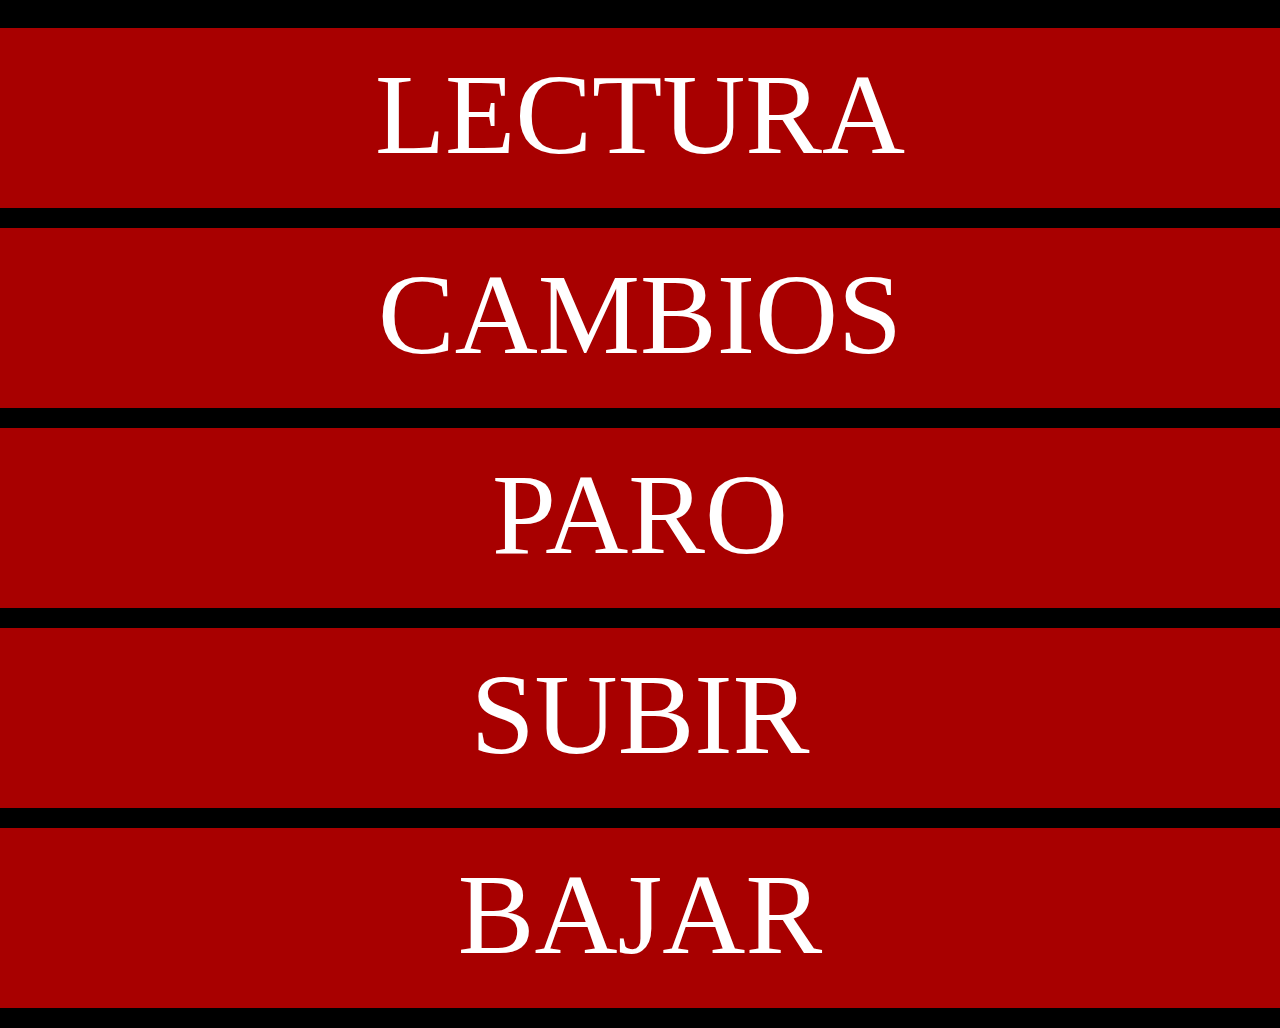
<file: www/index.html>
<!doctype html>
<html lang="es">
<head>
	<meta charset="UTF-8"><meta name="viewport" content="width=device-width, initial-scale=1.0, user-scalable=no, minimum-scale=1.0, maximum-scale=1.0">
	<title>Menu Principal</title>
	<link rel="stylesheet" href="css/bootstrap.css" />
	<link rel="stylesheet" href="css/estilos.css" />
</head>
<body>
	<div class="row cuerpo">
		<div class="row">
			<a href="lecturamenu.html" class="item-menu" >
				<p class="items" >
					LECTURA
				</p>
			</a>
		</div>
		<div class="row">
			<a href="cambiomenu.html" class="item-menu" >
				<p class="items" >
					CAMBIOS
				</p>
			</a>
		</div>
		<div class="row">
			<a href="paromenu.html" class="item-menu" >
				<p class="items" >
					PARO
				</p>
			</a>
		</div>
		<div class="row">
			<a href="subir.html" class="item-menu" >
				<p class="items" >
					SUBIR
				</p>
			</a>
		</div>
		<div class="row">
			<a href="bajar.html" class="item-menu" >
				<p class="items" >
					BAJAR
				</p>
			</a>
		</div>
	</div>
<script type="text/javascript" src="js/jquery.min.js" ></script>
<script type="text/javascript" src="js/bootstrap.js" ></script>
</body>
</html>
</file>
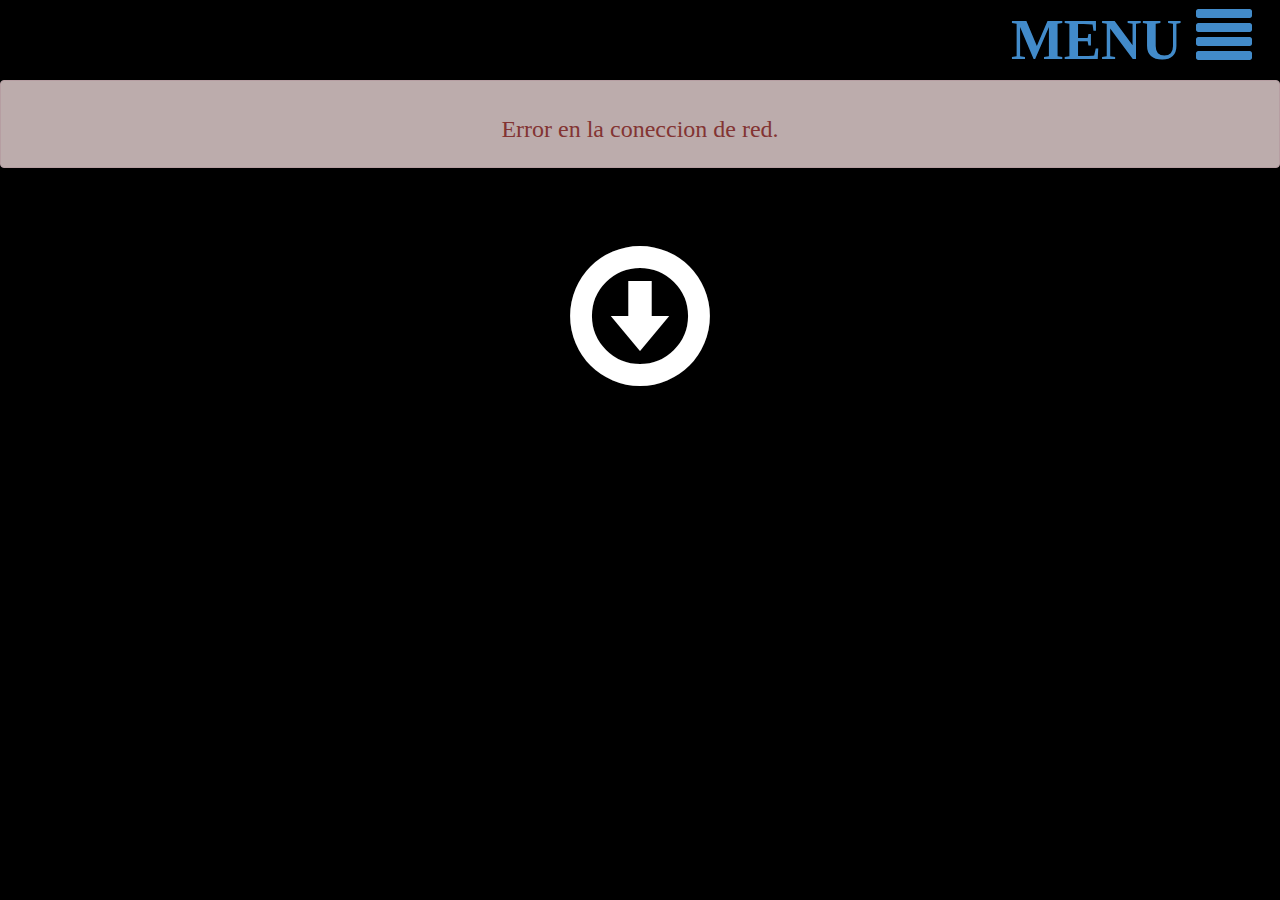
<file: www/bajar.html>
<!doctype html>
<html lang="es">
<head>
	<meta charset="UTF-8">
	<meta name="viewport" content="width=device-width, initial-scale=1.0, user-scalable=no, minimum-scale=1.0, maximum-scale=1.0">
	<title>Transferencia de datos</title>
	<link rel="stylesheet" href="css/bootstrap.css" />
	<link rel="stylesheet" href="css/estilos.css" />
</head>
<body>
	<div class="text-right">
		<a href="index.html" class="icono-menu" >
			MENU <span class="glyphicon glyphicon-align-justify" ></span>
		</a>
	</div>
	<div class="alert alert-danger text-center" role="alert"></div>
	<div class="alert alert-success text-center" role="alert">
		<h3>
			Los datos se bajaron con exito.
		</h3>
	</div>
	<form class="form-horizontal" role="form" action="" method="POST" >
		<div class="row text-center flechita">
			<span class="glyphicon glyphicon-download"></span>
		</div>
		<div class="row text-center" >
			<button id="bajar" type="submit" style="font-size:4em;" class="btn btn-success btn-lg">Bajar Datos</button>
		</div>
	</form>
	<script type="text/javascript" src="js/jquery.min.js" ></script>
	<script type="text/javascript" src="js/bootstrap.js" ></script>
	<script>

	$(function(){	

		$('.alert-danger').fadeOut();
		$('.alert-success').fadeOut();
		$('#bajar').fadeOut();

		function ShowError(message){
			$('.alert-danger h3').remove();
			$('.alert-danger').append('<h3 >'+message+'</h3>');
			$('.alert-danger').fadeIn();
		}

		if(localStorage.getItem("lis_lec_pre")==null && localStorage.getItem("lis_parcial_pre")==null){
			$.getJSON('http://10.240.17.56/transferencias/coneccion/preparacion/?callback=?')
			.done(function(response) {
				console.log('exito');
				if(localStorage.getItem("turno_pre")==null){
					localStorage.setItem("turno_val_pre", response.turno);
				}
				$('#bajar').fadeIn();
			})
			.fail(function(){
				ShowError("Error en la coneccion de red.");
			});
		}else{
			ShowError('Necesita subir lecturas.');
		}

		var mostrar_maquinas = function(json){
			maquinas_array = JSON.stringify(json);
			localStorage.setItem("maquinas_pre", maquinas_array);
		};
		var mostrar_inicial_maquinas = function(json){
			maquinas_inicial_array = JSON.stringify(json);
			localStorage.setItem("maquinas_pre_inicial", maquinas_inicial_array);
		};
		var mostrar_turnos = function(json){
			turnos_array = JSON.stringify(json);
			localStorage.setItem("turnos", turnos_array);
		};
		var mostrar_lineas = function(json){
			lineas_array = JSON.stringify(json);
			localStorage.setItem("lineas", lineas_array);
		};
		var mostrar_motivos_paro = function(json){
			motivos_paro_array = JSON.stringify(json);
			localStorage.setItem("motivos_paro", motivos_paro_array);
		};
		var mostrar_tipo_preparacion = function(json){
			tipo_preparacion_array = JSON.stringify(json);
			localStorage.setItem("tipo_preparacion", tipo_preparacion_array);
		};
		$('form').on('submit',function(evt){
			evt.preventDefault();
			$.getJSON('http://10.240.17.56/transferencias/bajar/maquinas/preparacion/?callback=?', mostrar_maquinas)
				.done(function() {
					$('.alert-success').show().delay(5000).fadeOut();
					console.log('exito');
			  	})
			  	.fail(function() {
			  		$('.alert-danger').show().delay(5000).fadeOut();
			  		console.log('fallo');
			  	});	

			$.getJSON('http://10.240.17.56/transferencias/bajar/inicial/maquinas/preparacion/?callback=?', mostrar_inicial_maquinas)
				.done(function() {
					$('.alert-success').show().delay(5000).fadeOut();
					console.log('exito');
			  	})
			  	.fail(function() {
			  		$('.alert-danger').show().delay(5000).fadeOut();
			  		console.log('fallo');
			  	});				

			$.getJSON('http://10.240.17.56/transferencias/bajar/turnos/?callback=?', mostrar_turnos)
				.done(function() {
			    	$('.alert-success').show().delay(5000).fadeOut();
			    	console.log('exito');
			  	})
			  	.fail(function() {
			    	$('.alert-danger').show().delay(5000).fadeOut();
			    	console.log('fallo');
			  	});	

			$.getJSON('http://10.240.17.56/transferencias/bajar/tipopreparacion/?callback=?', mostrar_tipo_preparacion)
				.done(function() {
			    	$('.alert-success').show().delay(5000).fadeOut();
			    	console.log('exito');
			  	})
			  	.fail(function() {
			    	$('.alert-danger').show().delay(5000).fadeOut();
			    	console.log('fallo');
			  	});	

			$.getJSON('http://10.240.17.56/transferencias/bajar/lineas/?callback=?', mostrar_lineas)
				.done(function() {
			    	$('.alert-success').show().delay(5000).fadeOut();
			    	console.log('exito');
			  	})
			  	.fail(function() {
			    	$('.alert-danger').show().delay(5000).fadeOut();
			    	console.log('fallo');
			  	});

			$.getJSON('http://10.240.17.56/transferencias/bajar/motivosparo/?callback=?', mostrar_motivos_paro)
				.done(function() {
			    	$('.alert-success').show().delay(5000).fadeOut();
			    	console.log('exito');
			  	})
			  	.fail(function() {
			    	$('.alert-danger').show().delay(5000).fadeOut();
			    	console.log('fallo');
			  	});
		});			
      })
	</script>
</body>
</html>
</file>
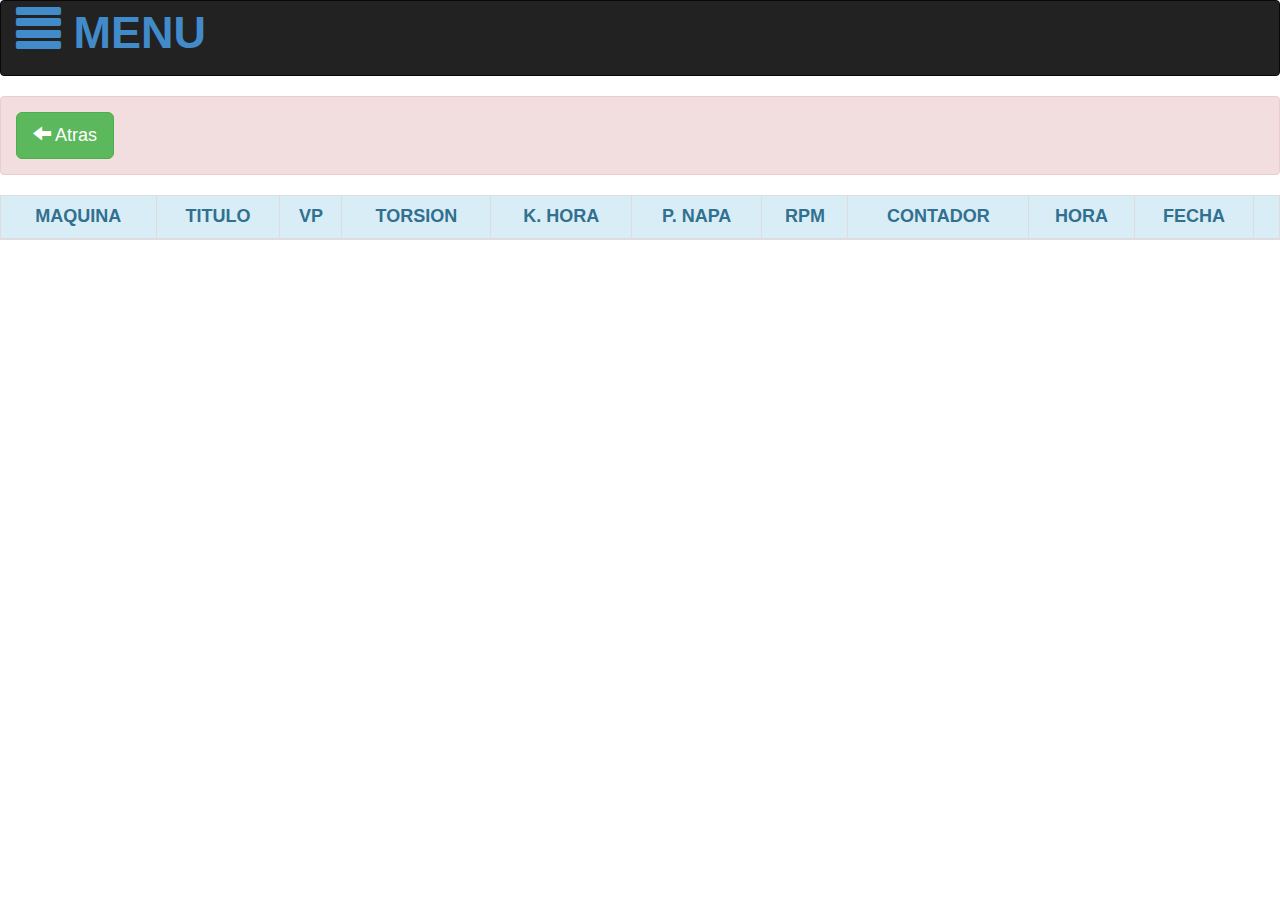
<file: www/cambiodelete.html>
<!doctype html>
<html lang="es">
<head>
	<meta charset="UTF-8">
	<title>Cambio Delete</title>
	<link rel="stylesheet" href="css/bootstrap.css" />
	<!-- <link rel="stylesheet" href="css/estilos.css" /> -->
	<style>
		body{
			font-size: 18px;
		}		
		.table-striped > tbody > tr:nth-child(odd) > td, .table-striped > tbody > tr:nth-child(odd) > th {
			background-color: #BEBEBE;
		}
		.glyphicon-chevron-down{
			color:white;
			font-size: 25px;

		}
		.icono-menu{
			font-size: 2.5em;
			padding-right: 0.5em;
			font-weight: bold;
			color : #428bca;
		}
		.icono-menu:hover{
			cursor: pointer;
		}
		.icono-menu:hover{
			text-decoration: none;
		}		
		@media screen and (max-width: 600px) {
			form{
				margin-left: 3em;
			}
			.btn{
				font-size: 1.5em;
			}
			form.navbar-form.navbar-left {
				margin-left: 0;
			}
		}
	</style>
</head>
<body>	
	<!-- INICIO BUSCAR -->
	<nav class="navbar navbar-inverse navbar-fixed-navigation" role="navigation">
	  <div class="container-fluid">
	    <!-- Brand and toggle get grouped for better mobile display -->
	    <div class="navbar-header">
	      <button type="button" class="navbar-toggle collapsed" data-toggle="collapse" data-target="#bs-example-navbar-collapse-1">
	        <span class="sr-only">Toggle navigation</span>
	        <span class="glyphicon glyphicon-chevron-down"></span>
	      </button>
	      <p id="menu" class="icono-menu" >
				<span class="glyphicon glyphicon-align-justify" ></span> MENU
		  </p>
	    </div>
	    <!-- Collect the nav links, forms, and other content for toggling -->
	    <div class="collapse navbar-collapse" id="bs-example-navbar-collapse-1">
	      <ul class="nav navbar-nav navbar-right">
	      	
	      </ul>
	    </div><!-- /.navbar-collapse -->
	  </div><!-- /.container-fluid -->
	</nav>
	<!-- FIN BUSCAR -->
	<div class="alert alert-danger" role="alert">
		<button id="atras" class="btn btn-success btn-lg" ><span class="glyphicon glyphicon-arrow-left" ></span> Atras</a>
	</div>
	<!-- Button trigger modal -->
	<button id="modalbox" class="btn btn-primary btn-lg hidden" data-toggle="modal" data-target="#myModal">
	  	Modal
	</button>
	<!-- Modal -->
	<div class="modal fade" id="myModal" tabindex="-1" role="dialog" aria-labelledby="myModalLabel" aria-hidden="true" data-backdrop="static" data-keyboard="false" >
	  	<div class="modal-dialog">
	    	<div class="modal-content">
		      <div class="modal-header">
			        <h4 class="modal-title alert alert-info" id="myModalLabel">Mensaje</h4>
		      </div>
		      <div class="modal-body">
		      		<div class="alert alert-danger" role="alert">
		      			<h4>
		      				Desea Eliminar el Cambio ?
		      			</h4>
		      		</div>
		      </div>
		      <div class="modal-footer">
			        <button type="button" data-dismiss="modal" id="si" class="btn-lg btn-success" >SI</button>
			        <button type="button" id="no" data-dismiss="modal" class="btn-lg btn-danger" >NO</button>
		      </div>
	    	</div>
	  	</div>
	</div>
	<!-- Modal -->
	<div class="table-responsive">
		<table class="table table-striped table-bordered">
			<thead>
				<tr class="alert-info" >
					<th class="text-center" >MAQUINA</th>
					<th class="text-center" >TITULO</th>
					<th class="text-center" >VP</th>
					<th class="text-center" >TORSION</th>
					<th class="text-center" >K. HORA</th>
					<th class="text-center" >P. NAPA</th>
					<th class="text-center" >RPM</th>
					<th class="text-center" >CONTADOR</th>
					<th class="text-center" >HORA</th>
					<th class="text-center" >FECHA</th>
					<th class="text-center" ></th>
				</tr>
			</thead>
			<tbody class="text-center" >
				
			</tbody>
		</table>	  
	</div>
	<script type="text/javascript" src="js/jquery.min.js" ></script>
	<script type="text/javascript" src="js/bootstrap.js" ></script>
	<script>
		$(function(){

			function knowNombre(myname){
				tipos = JSON.parse(localStorage.getItem('tipo_preparacion'));
				nombre = "";
				for(var i=0;i<tipos.length;i++){
					if(tipos[i]['id']==myname){
						nombre = tipos[i]['descripcion'];
					}
				}
				return nombre;
			}

			$('#menu').on('click',function(){
				window.location = 'index.html';
			});

			$('#atras').on('click',function(){
				window.location = 'cambiomenu.html';
			});

			$('#si').on('click',function(){
				var id = localStorage.getItem('bob_id_cam_del');
				new_array = JSON.parse(localStorage.getItem('lis_cambios_pre'));
				for (i=0;i<new_array.length;i++){
					if (new_array[i]['id']==id){
						new_array.splice(i,1);
						var jsontostring = JSON.stringify(new_array);
						localStorage.setItem("lis_cambios_pre", jsontostring);
					}
				}
				if(new_array.length==0){
					localStorage.removeItem('lis_cambios_pre');
				}
				window.location = 'cambiodelete.html';
			});
			
			function Prueba (){
				$('a').on('click',function(event){
					event.preventDefault();
					id_cambio = $(this).attr('id');
					localStorage.setItem('bob_id_cam_del',id_cambio);
					$('#modalbox').click();
				});
			}

			if(localStorage.getItem('lis_cambios_pre')!=null){
				ap = JSON.parse(localStorage.getItem('lis_cambios_pre'));
				for(var i=0;i<ap.length;i++){
					$('tbody').append("<<tr><td>"+knowNombre(ap[i]['maquina'])+" "+ap[i]['nombre']+"</td><td>"+ap[i]['titulo']+"</td><td>"+ap[i]['vp']+"</td><td>"+ap[i]['torsion']+"</td><td>"+ap[i]['kgs_hora']+"</td><td>"+ap[i]['peso_napa']+"</td><td>"+ap[i]['rpm']+"</td><td>"+ap[i]['contador']+"</td><td>"+ap[i]['hora_cambio']+"</td><td>"+ap[i]['fecha']+"</td><td><a href='#' id="+ap[i]['id']+" class='btn btn-danger' ><span class='glyphicon glyphicon-remove' ></span></a></td></tr>");		
				}
				Prueba();
			}
		})
	</script>
</body>
</html>
</file>
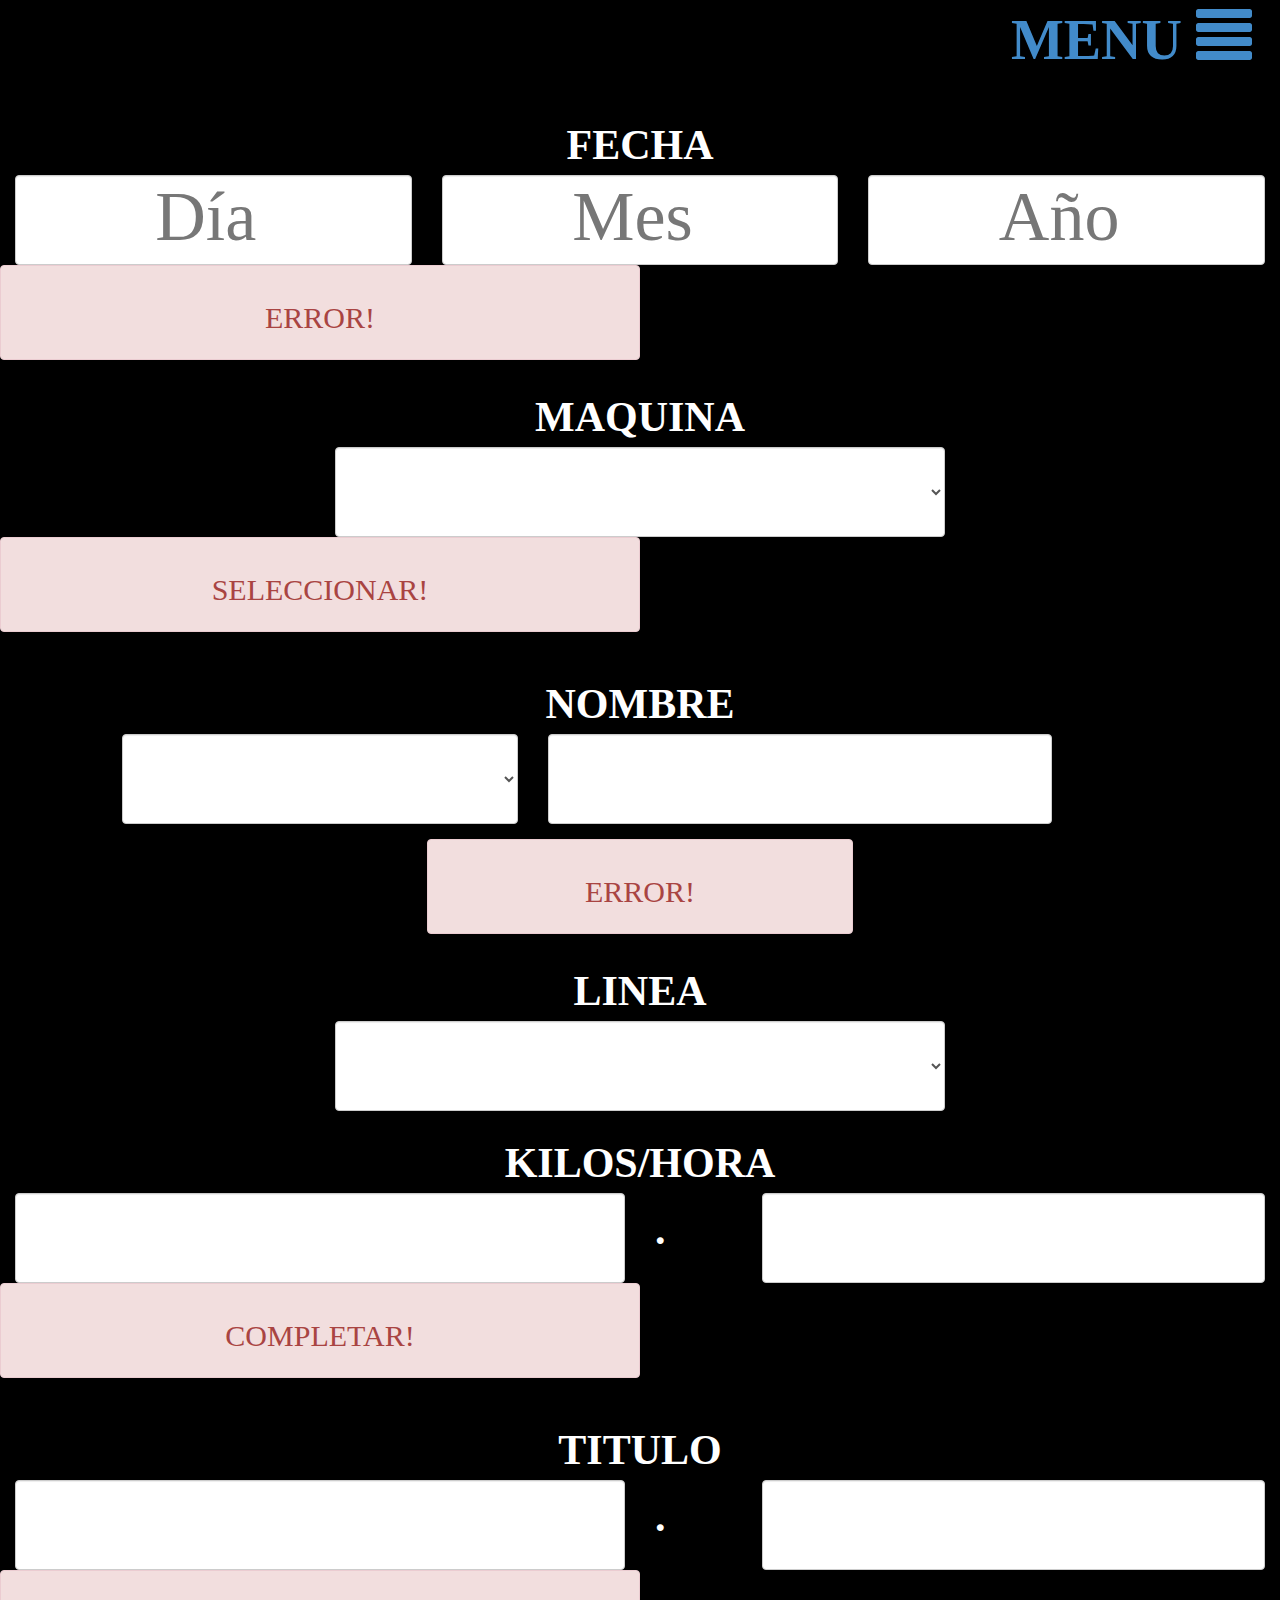
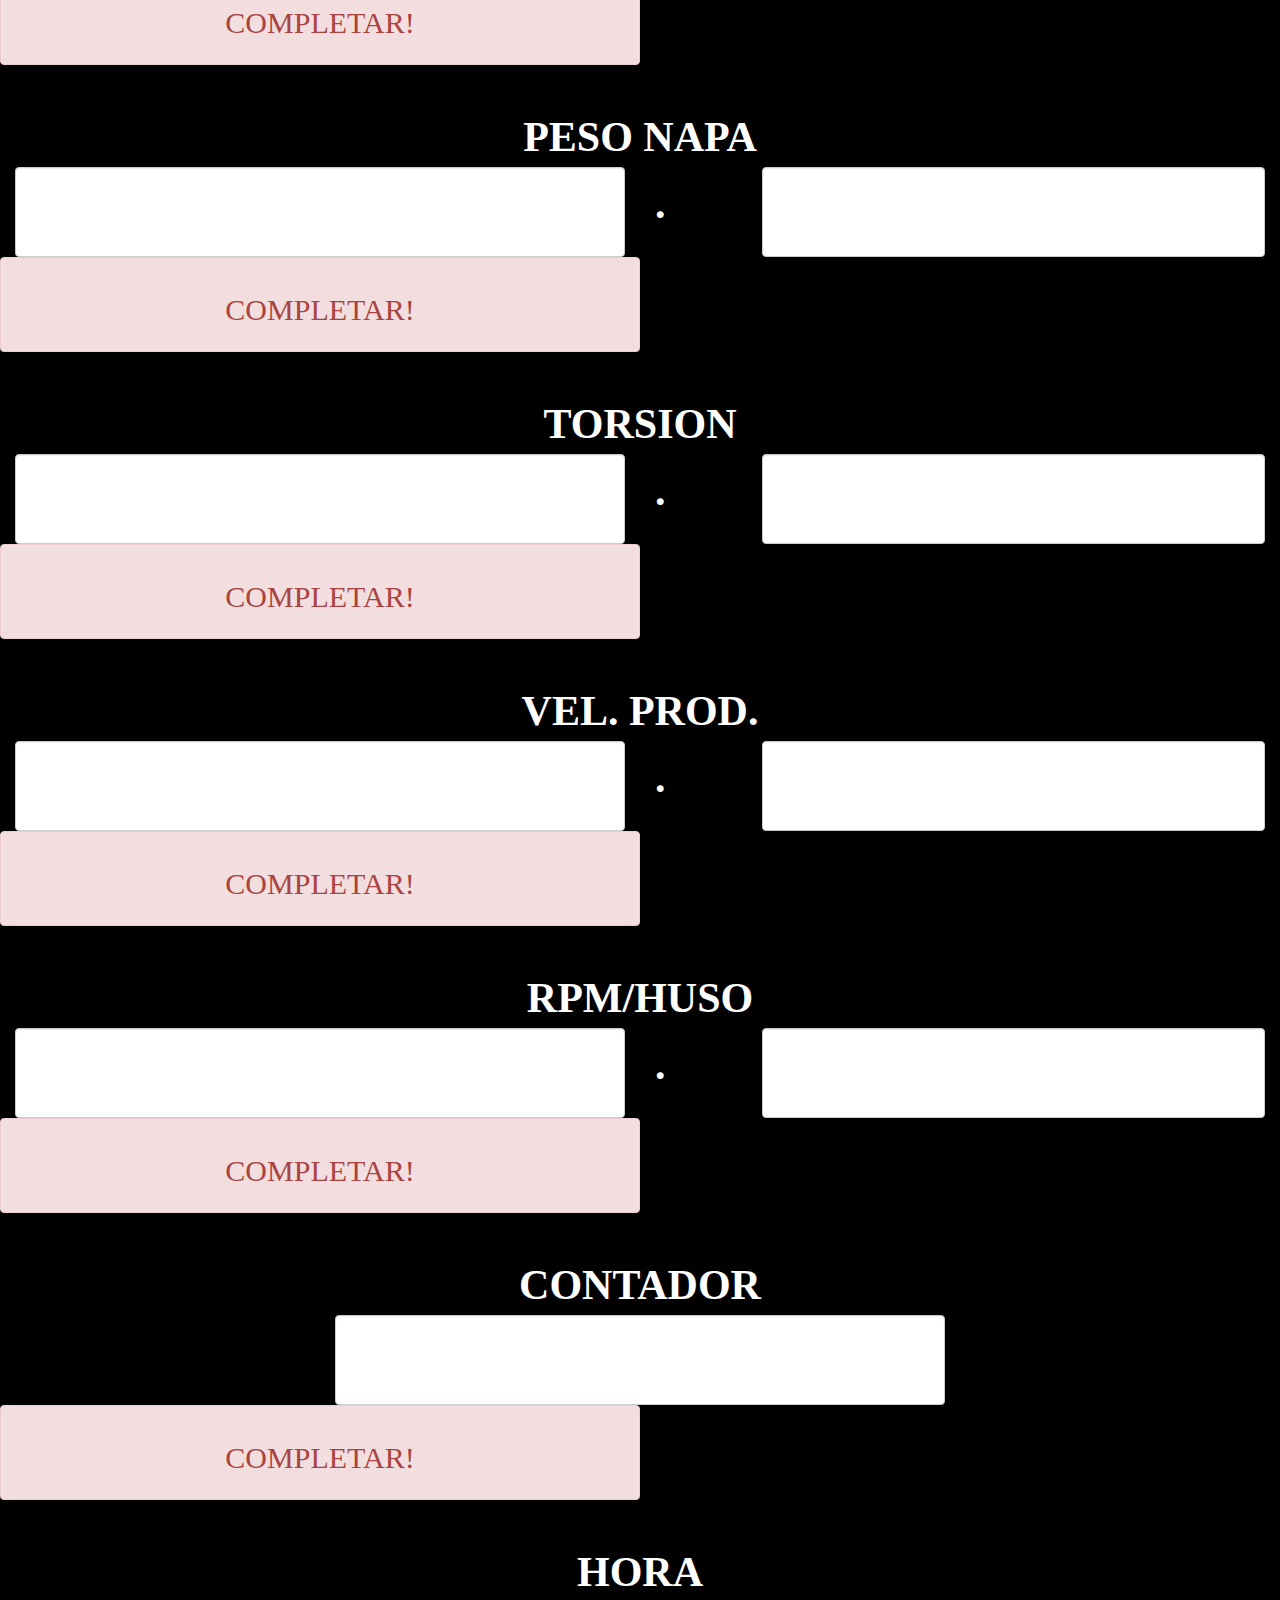
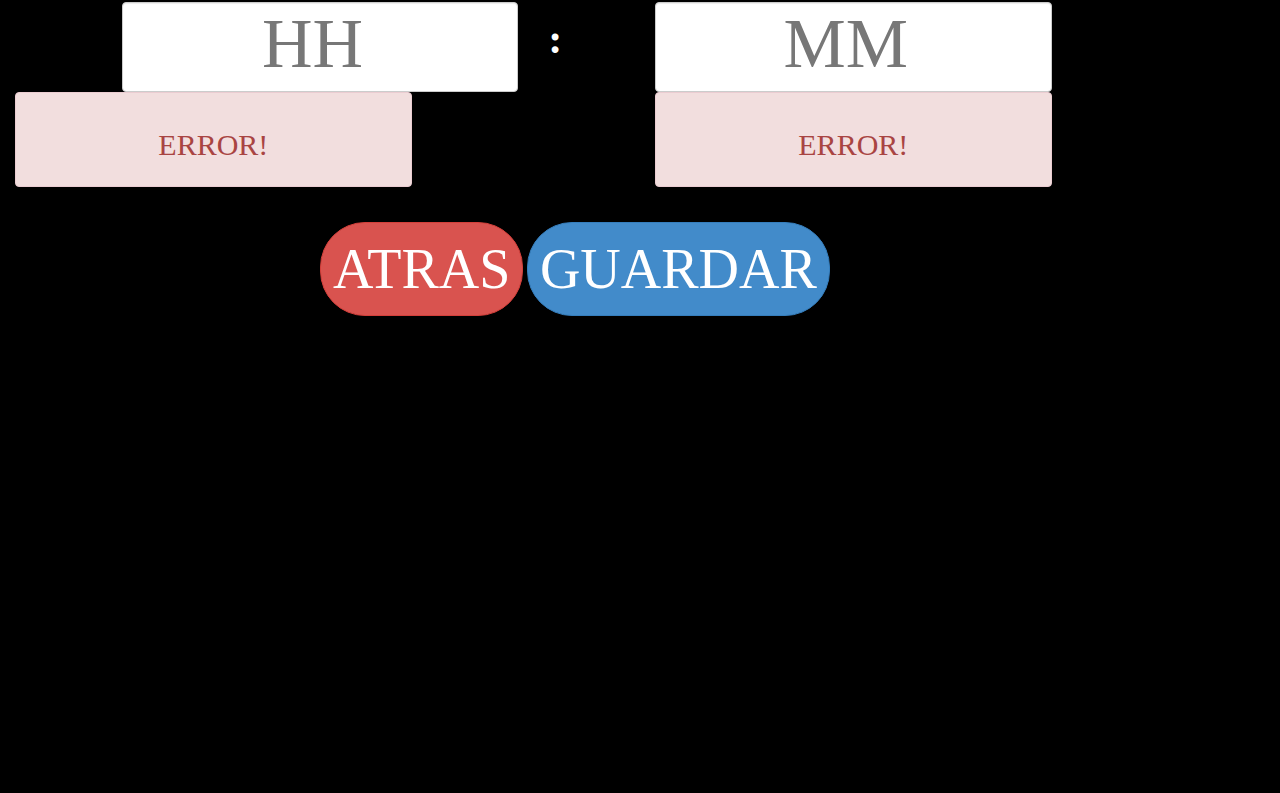
<file: www/cambios2.html>
<!doctype html>
<html lang="es">
<head>
	<meta charset="UTF-8">
	<meta name="viewport" content="width=device-width, initial-scale=1.0, user-scalable=no, minimum-scale=1.0, maximum-scale=1.0">
	<title>Cambios</title>
	<link rel="stylesheet" href="css/bootstrap.css" />
	<link rel="stylesheet" href="css/estilos.css" />
</head>
<body>
	<!-- Button trigger modal 1 -->
	<button id="modalbox" class="btn btn-primary btn-lg hidden" data-toggle="modal" data-target="#myModal">
	  	Modal
	</button>
	<!-- Modal 1 -->
	<div class="modal fade" id="myModal" tabindex="-1" role="dialog" aria-labelledby="myModalLabel" aria-hidden="true" data-backdrop="static" data-keyboard="false" >
	  	<div class="modal-dialog">
	    	<div class="modal-content">
		      <div class="modal-header">
			        <h4 class="modal-title alert alert-warning" id="myModalLabel">Mensaje</h4>
		      </div>
		      <div class="modal-body">
		      		<div class="alert alert-info" id="mensajes" role="alert"></div>
		      </div>
		      <div class="modal-footer text-left">
			        <button type="button" data-dismiss="modal" id="conservar" class="btn-lg btn-primary" >Agregar</button>
			        <button type="button" data-dismiss="modal" id="cancelar" class="btn-lg btn-danger" >Cancelar</button>
		      </div>
	    	</div>
	  	</div>
	</div>
	<!-- Modal 1 -->
	<div class="text-right">
		<a href="index.html" class="icono-menu" >
			MENU <span class="glyphicon glyphicon-align-justify" ></span>
		</a>
	</div>
	<form class="form-horizontal my_form" role="form" name="form_cambios" action="" method="POST" >
		<div class="form-group">
			<div class="text-center">
		   		<label for="dia" class="control-label label_grande">FECHA</label>
		   	</div>
		    <div class="col-sm-4 col-xs-4">
		      <input type="number" class="form-control input_grande" id="dia" name="dia" autocomplete="off" placeholder="Día" >
		    </div>
		    <div class="col-sm-4 col-xs-4">
		      <input type="number" class="form-control input_grande" id="mes" name="mes" autocomplete="off" placeholder="Mes" >
		    </div>
		    <div class="col-sm-4 col-xs-4">
		      <input type="number" class="form-control input_grande" id="annio" name="annio" autocomplete="off" placeholder="Año" >
		    </div>
		     <div class="row">
		    	<div class="alert alert-danger text-center col-sm-10 col-md-6" id="error-fecha" role="alert">
		      		<h2>ERROR!</h2>
		      	</div>
		    </div
		</div>
		<div class="form-group">
			<div class="text-center">
		   		<label for="maquina" class="control-label label_grande">MAQUINA</label>
		   	</div>
		   	<div class="col-md-3"></div>
		    <div class="col-sm-10 col-md-6">
		    	<select name="maquina" id="maquina" class="form-control input_grande" >
				</select>		      
		    </div>
		    <div class="row">
		    	<div class="alert alert-danger text-center col-sm-10 col-md-6" id="error-maquina" role="alert">
		      		<h2>SELECCIONAR!</h2>
		      	</div>
		    </div>
		</div>
		<div class="form-group">
			<div class="text-center">
		   		<label for="nombre" class="control-label label_grande">NOMBRE</label>
		   	</div>
			<div class="col-sm-1 col-xs-1"></div>
		   	<div class="col-sm-4 col-xs-4">
		   		<select id="ini_nombre" class="form-control input_grande" ></select>
		    </div>
		   	<div class="col-sm-5 col-xs-5">
		      	<input type="number" class="form-control input_grande" id="nombre" name="nombre" >
		    </div>
		</div>
		<div class="row">
			<div class="col-md-4"></div>
	    	<div class="alert alert-danger text-center col-sm-1 col-md-4" id="error-nombre" role="alert">
	      		<h2>ERROR!</h2>
	      	</div>
	    </div>
		<div class="form-group">
			<div class="text-center">
		    	<label for="linea" class="control-label label_grande">LINEA</label>
		    </div>
		    <div class="col-md-3"></div>
		    <div class="col-sm-10 col-md-6">
		      	<select name="linea" id="linea" class="form-control input_grande" >
				</select>
		    </div>
		</div>
		<div id='kilos_hora' class="form-group">
			<div class="text-center">
		   		<label for="kgs_hora" class="control-label label_grande">KILOS/HORA</label>
		   	</div>
		   	<div class="col-sm-6 col-xs-6">
		      	<input type="number" class="form-control input_grande" id="kgs_hora" name="kgs_hora" >
		    </div>
		   	<div class="col-sm-1 col-xs-1">
		    	<label class="control-label label_grande">.</label>
		    </div>
		    <div class="col-sm-5 col-xs-5">
		      	<input type="number" class="form-control input_grande" id="kgs_hora2" name="kgs_hora2" >
		    </div>
		    <div class="row">
		    	<div class="alert alert-danger text-center col-sm-10 col-md-6" id="error-kgs_hora" role="alert">
		      		<h2>COMPLETAR!</h2>
		      	</div>
		    </div>
		</div>
		<div id="ne" class="form-group">
			<div class="text-center">
		   		<label for="titulo" class="control-label label_grande">TITULO</label>
		   	</div>
		   	<div class="col-sm-6 col-xs-6">
		      	<input type="number" class="form-control input_grande" id="titulo" name="titulo" >
		    </div>
		   	<div class="col-sm-1 col-xs-1">
		    	<label class="control-label label_grande">.</label>
		    </div>
		    <div class="col-sm-5 col-xs-5">
		      	<input type="number" class="form-control input_grande" id="titulo2" name="titulo2" >
		    </div>
		    <div class="row">
		    	<div class="alert alert-danger text-center col-sm-10 col-md-6" id="error-titulo" role="alert">
		      		<h2>COMPLETAR!</h2>
		      	</div>
		    </div>
		</div>
		<div id="napa" class="form-group">
			<div class="text-center">
		   		<label for="peso_napa" class="control-label label_grande">PESO NAPA</label>
		   	</div>
		   	<div class="col-sm-6 col-xs-6">
		      	<input type="number" class="form-control input_grande" id="peso_napa" name="peso_napa" >
		    </div>
		   	<div class="col-sm-1 col-xs-1">
		    	<label class="control-label label_grande">.</label>
		    </div>
		    <div class="col-sm-5 col-xs-5">
		      	<input type="number" class="form-control input_grande" id="peso_napa2" name="peso_napa2" >
		    </div>
		    <div class="row">
		    	<div class="alert alert-danger text-center col-sm-10 col-md-6" id="error-peso_napa" role="alert">
		      		<h2>COMPLETAR!</h2>
		      	</div>
		    </div>
		</div>
		<div id="tor" class="form-group">
			<div class="text-center">
		   		<label for="torsion" class="control-label label_grande">TORSION</label>
		   	</div>
		   	<div class="col-sm-6 col-xs-6">
		      	<input type="number" class="form-control input_grande" id="torsion" name="torsion" >
		    </div>
		   	<div class="col-sm-1 col-xs-1">
		    	<label class="control-label label_grande">.</label>
		    </div>
		    <div class="col-sm-5 col-xs-5">
		      	<input type="number" class="form-control input_grande" id="torsion2" name="torsion2" >
		    </div>
		    <div class="row">
		    	<div class="alert alert-danger text-center col-sm-10 col-md-6" id="error-torsion" role="alert">
		      		<h2>COMPLETAR!</h2>
		      	</div>
		    </div>
		</div>
		<div id="vel_pro" class="form-group">
			<div class="text-center">
		   		<label for="vp" class="control-label label_grande">VEL. PROD.</label>
		   	</div>
		   	<div class="col-sm-6 col-xs-6">
		      	<input type="number" class="form-control input_grande" id="vp" name="vp" >
		    </div>
		   	<div class="col-sm-1 col-xs-1">
		    	<label class="control-label label_grande">.</label>
		    </div>
		    <div class="col-sm-5 col-xs-5">
		      	<input type="number" class="form-control input_grande" id="vp2" name="vp2" >
		    </div>
		    <div class="row">
		    	<div class="alert alert-danger text-center col-sm-10 col-md-6" id="error-vp" role="alert">
		      		<h2>COMPLETAR!</h2>
		      	</div>
		    </div>
		</div>
		<div id="rpm_huso" class="form-group">
			<div class="text-center">
		   		<label for="rpm" class="control-label label_grande">RPM/HUSO</label>
		   	</div>
		   	<div class="col-sm-6 col-xs-6">
		      	<input type="number" class="form-control input_grande" id="rpm" name="rpm" >
		    </div>
		   	<div class="col-sm-1 col-xs-1">
		    	<label class="control-label label_grande">.</label>
		    </div>
		    <div class="col-sm-5 col-xs-5">
		      	<input type="number" class="form-control input_grande" id="rpm2" name="rpm2" >
		    </div>
		    <div class="row">
		    	<div class="alert alert-danger text-center col-sm-10 col-md-6" id="error-rpm" role="alert">
		      		<h2>COMPLETAR!</h2>
		      	</div>
		    </div>
		</div>
		<div class="form-group">
			<div class="text-center">
		   		<label for="contador" class="control-label label_grande">CONTADOR</label>
		   	</div>
		   	<div class="col-md-3"></div>
		    <div class="col-sm-10 col-md-6">
		      <input type="number" class="form-control input_grande numero" id="contador" name="contador" autocomplete="off" >
		    </div>
		    <div class="row">
		    	<div class="alert alert-danger text-center col-sm-10 col-md-6" id="error-contador" role="alert">
		      		<h2>COMPLETAR!</h2>
		      	</div>
		    </div>
		</div>
		<div class="form-group">
			<div class="text-center">
		   		<label for="hora" class="control-label label_grande">HORA</label>
		   	</div>
		   	<div class="col-sm-1 col-xs-1"></div>
		    <div class="col-sm-4 col-xs-4">
		      <input type="number" class="form-control input_grande numero" maxlength="5" id="hora" name="hora" autocomplete="off" placeholder="HH" >		      
		    </div>
		    <div class="col-sm-1 col-xs-1">
		    	<label class="control-label label_grande">:</label>
		    </div>
		    <div class="col-sm-4 col-xs-4">
		    	<input type="number" class="form-control input_grande numero" maxlength="5" id="minutos" name="minutos" autocomplete="off" placeholder="MM" >
		    </div>
		    <div class="col-sm-2 col-xs-2"></div>
		    <div class="row">
		    	<div class="col-sm-2 col-xs-2"></div>
			    <div class="col-sm-4 col-xs-4">
			    	<div class="alert alert-danger text-center" id="error-hora" role="alert">
			      		<h2>ERROR!</h2>
			      	</div>
			    </div>
			    <div class="col-sm-2 col-xs-2"></div>
			    <div class="col-sm-4 col-xs-4">
			    	<div class="alert alert-danger text-center" id="error-minutos" role="alert">
			      		<h2>ERROR!</h2>
			      	</div>
			    </div>
		    </div>
		</div>
		<div class="form-group">
		    <div class="col-sm-offset-3">
		      <a href="cambiomenu.html" class="btn btn-danger boton" >ATRAS</a>
		      <button type="submit" class="btn btn-primary boton">GUARDAR</button>		      
		    </div>
		</div>
	</form>
<script type="text/javascript" src="js/jquery.min.js" ></script>
<script type="text/javascript" src="js/bootstrap.js" ></script>
<script>	
	var Json_cambios_pre;
	var array = [];
	if (localStorage.getItem("lis_cambios_pre")!=null){
		my_array = JSON.parse(localStorage.getItem("lis_cambios_pre"));
		array = JSON.parse(localStorage.getItem("lis_cambios_pre"));
	}
	if(localStorage.getItem('id_cam_pre')==null){
		localStorage.setItem('id_cam_pre',1);
	}
	// FECHA Y HORA
		var fecha = new Date();
		hora = fecha.getHours();
		dia = fecha.getDate();
		mes = fecha.getMonth()+1;
		annio = fecha.getFullYear();
		if(dia<10) dia = String("0"+dia);
		if(mes<10) mes = String("0"+mes);		
		fecha_string = String(annio+"-"+mes+"-"+dia);		
		minutos = fecha.getMinutes();
		if(hora<10)	hora = String("0"+hora);
		if(minutos<10) minutos = String("0"+minutos);
		hora_string = String(hora+":"+minutos+":"+"00");
	// FECHA Y HORA

	$(function(){
		// Tipo de preparacion
		array_tp = JSON.parse(localStorage.getItem("tipo_preparacion"));
		for(var i=0;i<array_tp.length;i++){
			$('#maquina').append('<option value='+array_tp[i].id+' >'+array_tp[i].descripcion+'</option>');
		}
		annio_2 = String(annio).substring(2,4);
		$('#dia').val(dia);
		$('#mes').val(mes);
		$('#annio').val(annio_2);
		$('.alert-danger').css('display','none');

	    $("#hora").keyup(function(event){
		    if($(this).val().length==2){
		        $('#minutos').focus();
		    }
		});

		// Lineas
		array_lineas = JSON.parse(localStorage.getItem("lineas"));
		for(var i=0;i<array_lineas.length;i++){
			$('#linea').append('<option value='+array_lineas[i].id+' >'+array_lineas[i].descripcion+'</option>');
		}

		$('#cancelar').on('click',function(){
			$('#mensajitos').remove();
		});

		$('#conservar').on('click',function(){
			array.push(Json_cambios_pre);
			var jsontostring = JSON.stringify(array);
			localStorage.setItem("lis_cambios_pre", jsontostring);
			$('.alert-success').show().delay(5000).fadeOut();
			$('#mensajitos').remove();
			window.location = 'cambiomenu.html';
		});	

		/* COMBOS LETRA INICIAL MAQUINA */
		ini_m = JSON.parse(localStorage.getItem('maquinas_pre_inicial'));
		for(var i=0;i<ini_m.length;i++){
			id_maq = $('#maquina').val();
			if(ini_m[i].tipo == id_maq){
				$('#ini_nombre').append('<option value='+ini_m[i].nombre+' >'+ini_m[i].nombre+'</option>');
			}
		}		
		$("#maquina").change(function() {
			id_maq = $('#maquina').val();
			codigo = "";
			for(var i=0;i<array_tp.length;i++){
				if(id_maq==array_tp[i].id){
					codigo = array_tp[i].codigo;
				}
			}
			switch(codigo){
			    case "02":
			    	$('#kilos_hora').css('display','block');
			    	$('#ne').css('display','block');
			    	$('#napa').css('display','none');
			    	$('#tor').css('display','none');
			    	$('#vel_pro').css('display','none');
			    	$('#rpm_huso').css('display','none');
			        break;
			    case "03":			        
			        $('#kilos_hora').css('display','none');
			    	$('#ne').css('display','block');
			    	$('#napa').css('display','block');
			    	$('#tor').css('display','none');
			    	$('#vel_pro').css('display','block');
			    	$('#rpm_huso').css('display','none');
			        break;
			    case "04":			        
			    	$('#kilos_hora').css('display','block');
			    	$('#ne').css('display','block');
			    	$('#napa').css('display','none');
			    	$('#tor').css('display','none');
			    	$('#vel_pro').css('display','block');
			    	$('#rpm_huso').css('display','none');
			        break;
			    case "05":			        
			    	$('#kilos_hora').css('display','none');
			    	$('#ne').css('display','block');
			    	$('#napa').css('display','none');
			    	$('#tor').css('display','none');
			    	$('#vel_pro').css('display','block');
			    	$('#rpm_huso').css('display','none');
			        break;
			    case "06":			        
			    	$('#kilos_hora').css('display','none');
			    	$('#ne').css('display','block');
			    	$('#napa').css('display','none');
			    	$('#tor').css('display','block');
			    	$('#vel_pro').css('display','none');
			    	$('#rpm_huso').css('display','block');
			        break;
			}
			$('#ini_nombre option').remove();
		 	for(var i=0;i<ini_m.length;i++){
				if(ini_m[i].tipo == id_maq){
					$('#ini_nombre').append('<option value='+ini_m[i].nombre+' >'+ini_m[i].nombre+'</option>');
				}
			}
		});
		$("#maquina").change();
		/* COMBOS LETRA INICIAL MAQUINA */

		$('form[name=form_cambios]').on('submit',function(evt){
			evt.preventDefault();	
			fec = "20"+$('#annio').val()+"-"+$('#mes').val()+"-"+$('#dia').val();
			nombre = $('#ini_nombre').val()+$('#nombre').val();		
			if(valida(nombre,fec)==1){
				HoraTwoPto = $('#hora').val()+":"+$('#minutos').val();
				Json_cambios_pre = {
					"id" : localStorage.getItem("id_cam_pre"),
					"maquina" : $('#maquina').val(),
					"nombre" : nombre,					
					"linea" : $("#linea").val(),
					"kgs_hora" : VerVacio("kgs_hora")+"."+VerVacio("kgs_hora2"),
					"titulo" : VerVacio("titulo")+"."+VerVacio("titulo2"),
					"peso_napa" : VerVacio("peso_napa")+"."+VerVacio("peso_napa2"),
					"torsion" : VerVacio("torsion")+"."+VerVacio("torsion2"),
					"vp" : VerVacio("vp")+"."+VerVacio("vp2"),
					"rpm" : VerVacio("rpm")+"."+VerVacio("rpm2"),
					"contador" : $('#contador').val(),
					"hora_cambio" : HoraTwoPto+":00",
					"fecha" : fec,
					"fecha_ingreso":fecha_string,
					"hora" : hora_string,
					"estado" :1,
				}
				var indicator = 0;
				var entrada = 0;
				ac = JSON.parse(localStorage.getItem('lis_cambios_pre'));
				if (ac!=null) {
					for (i=0;i<ac.length;i++){
						if(fec == ac[i]['fecha']){
							if($('#maquina').val() == ac[i]['maquina'] && nombre == ac[i]['nombre']){
								entrada = 1;
								if(indicator==0){
									$('#modalbox').click();
									indicator = 1;
									$('#mensajes').append("<div id='mensajitos' ></div>");
								}						
								$('#mensajitos').append("<h5 >Esta maquina ya tiene cambio en este día, su hora es: "+ac[i]['hora_cambio']+".</h5>");
							}
						}
					}
				}
				if (entrada==0){
					array.push(Json_cambios_pre);
					var jsontostring = JSON.stringify(array);
					localStorage.setItem("lis_cambios_pre", jsontostring);
					id_cam_pre = parseInt(localStorage.getItem("id_cam_pre"));
					localStorage.setItem('id_cam_pre',id_cam_pre+1);
					window.location = "cambiomenu.html";
				}
			}

			function valida(nombre,fec){
				var rpta = 1;				
				if($('#nombre').val()==""){
					rpta = 0;
					$('#error-nombre').show().delay(5000).fadeOut();
				}else{
					array_maquinas = JSON.parse(localStorage.getItem('maquinas_pre'));
					var flag = 0;
					for(var i=0;i<array_maquinas.length;i++){
						if(array_maquinas[i].tipomaquina==$('#maquina').val() && array_maquinas[i].nombre==nombre){
							flag = 1;
						}
					}
					if (flag!=1){
						$('#error-nombre').show().delay(5000).fadeOut();
						rpta = 0;
					}else{
						rpta = 1;
					}
				}
				switch(codigo){
				    case "02":
				    	VerError("kgs_hora");
				    	VerError("titulo");
				        break;
				    case "03":
				    	if (parseInt(nombre,10) > 0){
					    	VerError("titulo");
				    	}else{
					    	VerError("peso_napa");
					    }
				    	VerError("vp");
				        break;
				    case "04":			        
				    	VerError("kgs_hora");
				    	VerError("titulo");
				    	VerError("vp");
				        break;
				    case "05":
				    	VerError("titulo");
				    	VerError("vp");
				        break;
				    case "06":
					    VerError("titulo");
					    VerError("torsion");
					    VerError("rpm");
				        break;
				}
				VerError("contador");
				if($('#hora').val().length!=2 || parseInt($('#hora').val())>23){
					rpta = 0;
					$('#error-hora').show().delay(5000).fadeOut();
				}
				if($('#minutos').val().length!=2 || parseInt($('#minutos').val())>59){
					rpta = 0;
					$('#error-minutos').show().delay(5000).fadeOut();
				}
				var d = new Date();
				d.setFullYear(fec.substring(0,4),fec.substring(5,7)-1,fec.substring(8,10));
				if(d.getMonth() != fec.substring(5,7)-1 || d.getDate() != fec.substring(8,10)){
					rpta = 0;
					console.log("Fecha no válida.");
					$('#error-fecha').show().delay(5000).fadeOut();
				}else{
					a = parseInt($('#annio').val(),10)
					b = parseInt(annio_2,10)
					if($('#annio').val().length!=2 || (a!=b-1 && a!=b && a!=b+1)){
						rpta = 0;
						$('#error-annio').show().delay(5000).fadeOut();
					}
				}
				function VerError(campo){
					if($(String('#'+campo)).val()==""){
						$(String('#error-'+campo)).show().delay(5000).fadeOut();
						rpta = 0;
					}
				}
				return rpta;				
			}

			function VerVacio(campo){
				valor = $(String('#'+campo)).val();
				if($(String('#'+campo)).val()==""){
					valor = "0";
				}
				return valor;
			}

		});
	})
</script>
</body>
</html>
</file>
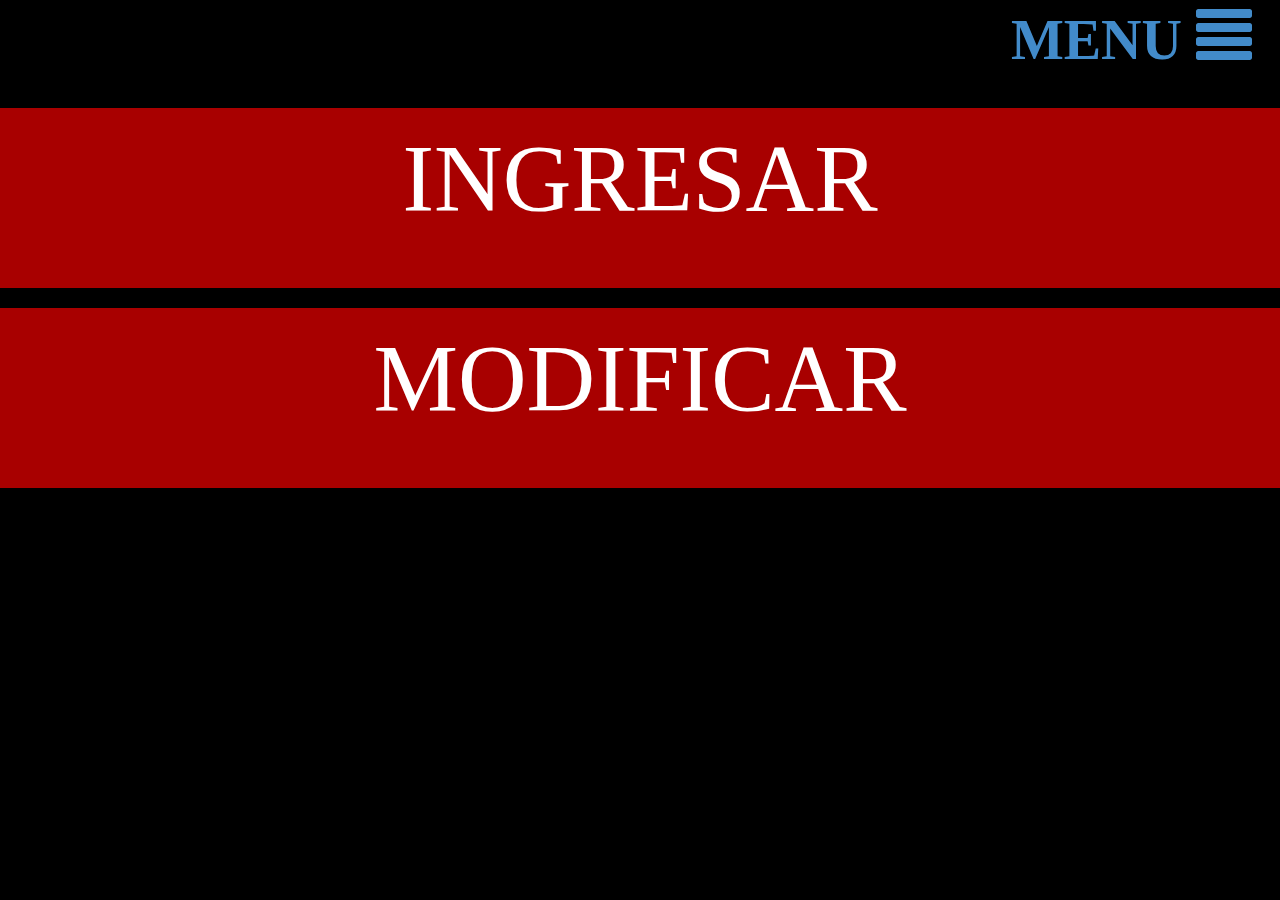
<file: www/lectura1.html>
<!doctype html>
<html lang="es">
<head>
	<meta charset="UTF-8">
	<meta name="viewport" content="width=device-width, initial-scale=1.0, user-scalable=no, minimum-scale=1.0, maximum-scale=1.0">
	<title>Turnos</title>
	<link rel="stylesheet" href="css/bootstrap.css" />
	<link rel="stylesheet" href="css/estilos.css" />
</head>
<body>
	<div class="text-right">
		<a href="index.html" class="icono-menu" >
			MENU <span class="glyphicon glyphicon-align-justify" ></span>
		</a>
	</div>
	<form class="form-horizontal my_form" role="form" name="form_turno" method="POST" >
		<div class="form-group">
			<div class="text-center">
				<label for="dia" class="control-label label_grande">TURNO</label>
			</div>
			<div class="col-sm-offset-3 col-sm-7">
				<select name="turno" id="turno" class="form-control input_grande" >
					<option value="">Seleccionar</option>
				</select>
			</div>
			<div class="row">
				<div class="col-sm-offset-3 col-sm-7">
					<div class="alert alert-danger text-center" id="error-turno">
			      		<h2>COMPLETAR!</h2>
			      	</div>
				</div>
			</div>
		</div>		
		<div class="form-group">
		    <div class="col-sm-offset-3 col-sm-10">
		      <a href="lecturamenu.html" class="btn btn-danger boton" >ATRAS</a>
		      <button type="submit" class="btn btn-primary boton" name="enviar">SIGUIENTE</button>
		    </div>
		</div>
	</form>
	<!-- Button trigger modal 1 -->
	<button id="modalbox" class="btn btn-primary btn-lg hidden" data-toggle="modal" data-target="#myModal">
	  	Modal
	</button>
	<!-- Modal 1 -->
	<div class="modal fade" id="myModal" tabindex="-1" role="dialog" aria-labelledby="myModalLabel" aria-hidden="true" data-backdrop="static" data-keyboard="false" >
	  	<div class="modal-dialog">
	    	<div class="modal-content">
		      <div class="modal-header">
			        <h4 class="modal-title alert alert-warning" id="myModalLabel">Mensaje</h4>
		      </div>
		      <div class="modal-body">
		      		<div class="alert alert-info" id="mensajes" role="alert">
						<div id='mensajitos' >
							<h2 >Necesita bajar datos.</h2>
						</div>
		      		</div>
		      </div>
		      <div class="modal-footer text-left">
			        <a href="bajar.html" class="btn-lg btn-primary" >Ok</a>
		      </div>
	    	</div>
	  	</div>
	</div>
	<!-- Modal 1 -->
<script type="text/javascript" src="js/jquery.min.js" ></script>
<script type="text/javascript" src="js/bootstrap.js" ></script>
<script>	
	$(function(){
		$('.alert-danger').css('display','none');

		if(localStorage.getItem('tipo_lec_1_pre')==null){
			window.location = 'lecturamenu.html';
		}

		if (localStorage.getItem("maquinas_pre")==null || localStorage.getItem("turnos")==null || localStorage.getItem("turno_val_pre")==null){
			$('#modalbox').click();
		}

		if(localStorage.getItem('turno_pre')!=null){
			if (localStorage.getItem('tipo_lec_2_pre')=="normal"){
				window.location = 'lectura2.html';
			}else if (localStorage.getItem('tipo_lec_2_pre')=="parcial"){
				window.location = 'lecturaparcial2.html';
			}
		}

		array_turnos = JSON.parse(localStorage.getItem("turnos"));
		if (array_turnos!=null){
			max_turno = localStorage.getItem('turno_val_pre');
			if (max_turno == 3){
				max_turno = 1;
			}else{
				max_turno = parseInt(max_turno,10) + 1;
			}
			for(var i=0;i<array_turnos.length;i++){
				if (array_turnos[i].id == max_turno){
					$('#turno').append('<option value='+array_turnos[i].id+' >'+array_turnos[i].descripcion+'</option>');
				}else{
					$('#turno').append('<option value='+array_turnos[i].id+' disabled >'+array_turnos[i].descripcion+'</option>');
				}
			}
		}

		$('form[name=form_turno]').on('submit',function(evt){
			evt.preventDefault();
			if(valida()==1){
				localStorage.setItem("turno_pre",$('#turno').val());
				turno = parseInt($('#turno').val(),10);
				localStorage.setItem('turno_val_pre',turno);
				if(localStorage.getItem('tipo_lec_1_pre')==0){
					localStorage.setItem('tipo_lec_2_pre',"normal");
					window.location = 'lectura2.html';					
				}else if (localStorage.getItem('tipo_lec_1_pre')==1){
					localStorage.setItem('tipo_lec_2_pre',"parcial");
					window.location = 'lecturaparcial2.html';
				}
			}			
		});

		function valida(){
			var rpta = 1;
			if($('#turno').val()==""){
				rpta = 0;
				$('#error-turno').show().delay(3000).fadeOut();
			}
			return rpta;
		}

	})
</script>
</body>
</html>
</file>
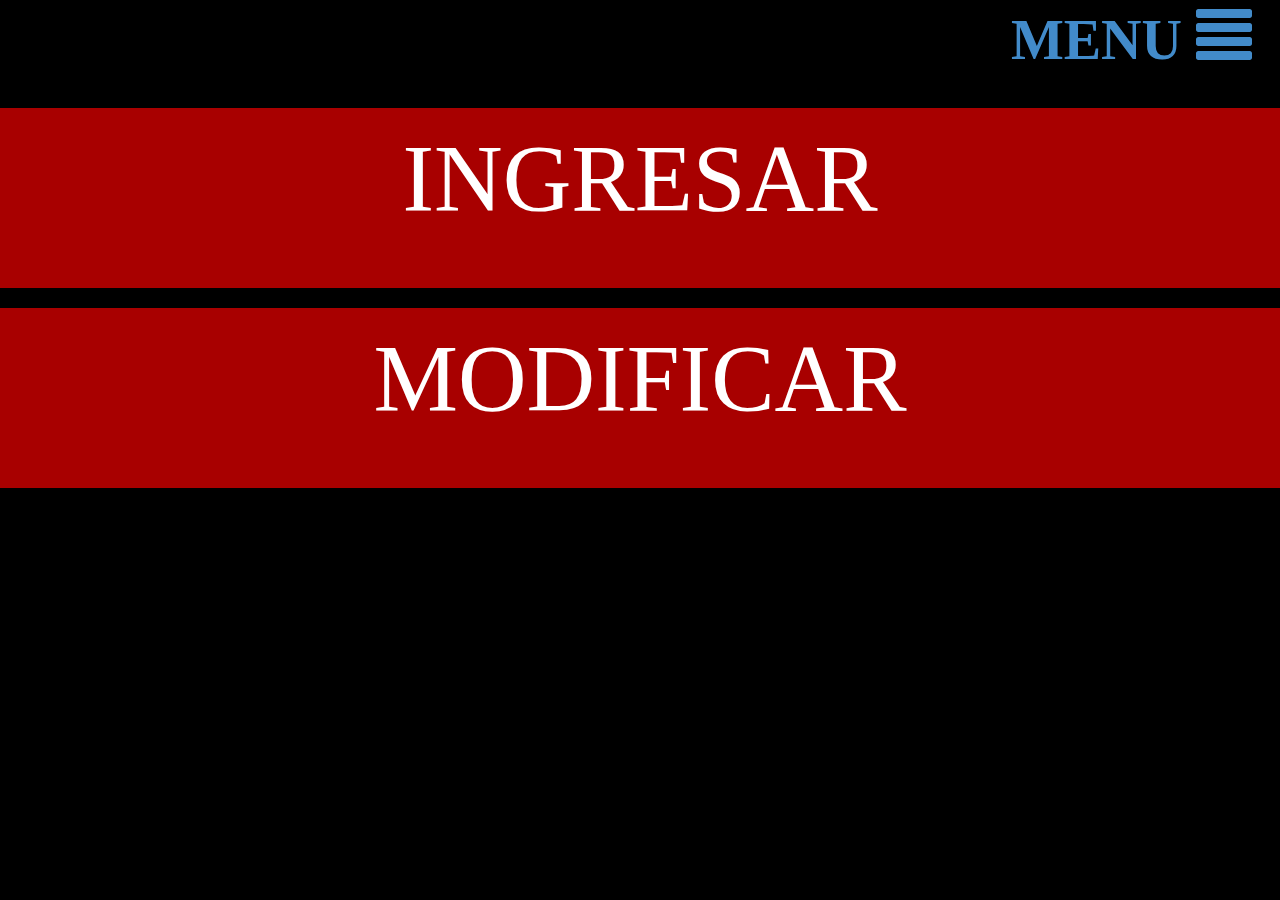
<file: www/lectura2.html>
<!doctype html>
<html lang="es">
<head>
	<meta charset="UTF-8">
	<meta name="viewport" content="width=device-width, initial-scale=1.0, user-scalable=no, minimum-scale=1.0, maximum-scale=1.0">
	<title>Ingresar datos</title>
	<link rel="stylesheet" href="css/bootstrap.css" />
	<link rel="stylesheet" href="css/estilos.css" />
</head>
<body>
	<div class="text-right">
		<a href="index.html" class="icono-menu" >
			MENU <span class="glyphicon glyphicon-align-justify" ></span>
		</a>
	</div>
	<!-- <div class="alert alert-danger text-center" role="alert">
		<h3>
			DEBE LLENAR UN CAMPO.
		</h3>
	</div> -->
	<!-- Button trigger modal -->
	<button id="modalbox" class="btn btn-primary btn-lg hidden" data-toggle="modal" data-target="#myModal">
	  	Modal
	</button>
	<!-- Modal -->
	<div class="modal fade" id="myModal" tabindex="-1" role="dialog" aria-labelledby="myModalLabel" aria-hidden="true" data-backdrop="static" data-keyboard="false" >
	  	<div class="modal-dialog">
	    	<div class="modal-content">
		      <div class="modal-header">
			        <h4 class="modal-title alert alert-info" id="myModalLabel">Mensaje</h4>
		      </div>
		      <div class="modal-body">
		      		<div class="alert alert-warning" id="mensajes" role="alert"></div>
		      </div>
		      <div class="modal-footer">
			        <a href="index.html" name="ok" class="btn btn-primary btn-lg">Ok</a>
		      </div>
	    	</div>
	  	</div>
	</div>
	<!-- Modal -->
	<form class="form-horizontal my_form" role="form" name="form_lectura" action="" method="POST" >
		<div class="form-group">
		   	<div class="text-center">
		   		<label for="maquina" class="control-label label_grande">MAQUINA</label>
		   	</div>
	   		<div class="col-md-4"></div>
			<div class="col-sm-1 col-md-4">
			    <select name="maquina" id="maquina" class="form-control input_grande" disabled>
		      		<option value="" >Seleccionar</option>
				</select>
			</div>			
		</div>
		<div class="form-group">
		   	<div class="text-center">
		   		<label for="nombre" class="control-label label_grande">NOMBRE</label>
		   	</div>
	   		<div class="col-md-4"></div>
			<div class="col-sm-1 col-md-4">
			      <input type="text" class="form-control input_grande" id="nombre" name="nombre" disabled>
			</div>			
		</div>
		<div class="form-group">
			<div class="text-center">
		   		<label for="contador" class="control-label label_grande">CONTADOR</label>
		   	</div>
		   	<div class="col-md-4"></div>
		   	<div class="col-sm-1 col-md-4">
		      	<input type="number" class="form-control input_grande" id="contador" name="contador" >
		    </div>
		</div>
		<div class="row">
			<div class="col-md-4"></div>
	    	<div class="alert alert-danger text-center col-sm-1 col-md-4" id="error-contador" role="alert">
	      		<h2>COMPLETAR!</h2>
	      	</div>
	    </div>
		<div class="form-group">
		    <div class="col-sm-offset-3">
		      <a href="lecturamenu.html" class="btn btn-danger boton" >ATRAS</a>
		      <button type="submit" class="btn btn-primary boton">GUARDAR</button>
		    </div>
		</div>
	</form>
<script type="text/javascript" src="js/jquery.min.js" ></script>
<script type="text/javascript" src="js/bootstrap.js" ></script>
<script>
	var Json_lec_pre;
	var array_pre = [];
	if (localStorage.getItem("lis_lec_pre")!=null){
		array_pre = JSON.parse(localStorage.getItem("lis_lec_pre"));
		len_lecs_pre = JSON.parse(localStorage.getItem("lis_lec_pre")).length;
	}else{
		len_lecs_pre = 0;
	}
	if(localStorage.getItem('id_pre')==null){
		localStorage.setItem('id_pre',1);
	}
	if (localStorage.getItem("contador_pre")==null){
		cont = 0;
	}else{
		cont = localStorage.getItem("contador_pre");
	}
	// FECHA Y HORA						
		var fecha = new Date();
		dia = fecha.getDate();
		mes = fecha.getMonth()+1;
		annio = fecha.getFullYear();
		hora = fecha.getHours();
		minutos = fecha.getMinutes();	
		if(dia<10) dia = String("0"+dia);
		if(mes<10) mes = String("0"+mes);
		fecha_ingreso = String(annio+"-"+mes+"-"+dia);
	// FECHA Y HORA

	$(function(){	

		if(localStorage.getItem('turno_pre')==null){
			window.location = 'lecturamenu.html';
		}		
	   
	    if (localStorage.getItem("lis_parcial_pre")!=null || localStorage.getItem("tipo_lec_2_pre")=="parcial"){
			$('#mensajitos').remove();
			$('#mensajes').append("<div id='mensajitos' ></div>");
			$('#mensajitos').append("<h2 >Necesita subir lectura parcial.</h2>");
			$('#modalbox').click();
		}

	    // Tipo bobinadoras
		array_tb = JSON.parse(localStorage.getItem("tipo_preparacion"));
		for(var i=0;i<array_tb.length;i++){
			$('#maquina').append('<option value='+array_tb[i].id+' >'+array_tb[i].descripcion+'</option>');
		}

	    // FECHA Y TURNO
	    my_array = JSON.parse(localStorage.getItem('turnos'));
	    hora_turno = my_array[2].hora_inicio;
	    hora_max = (parseInt(hora_turno.substring(0,2),10)-1);
    	if((localStorage.getItem('turno_pre')=="2" || localStorage.getItem('turno_pre')=="3") && hora < hora_max){
    		fecha.setDate(fecha.getDate()-1);
    	}
    	dia = fecha.getDate();
		mes = fecha.getMonth()+1;
		annio = fecha.getFullYear();	
    	if(dia<10) dia = String("0"+dia);
		if(mes<10) mes = String("0"+mes);	
		if(hora<10) hora = String("0"+hora);
		if(minutos<10) minutos = String("0"+minutos);
		fecha_lec_pre = String(annio+"-"+mes+"-"+dia);
		hora_ing_pre = String(hora+":"+minutos+":"+"00");
	    // FECHA Y TURNO
	
		$('#error-contador').css('display','none');
		array_maquinas_pre = JSON.parse(localStorage.getItem("maquinas_pre"));
		function MyFunction(){
			$('#maquina').val(array_maquinas_pre[0].tipomaquina);
			$('#nombre').val(array_maquinas_pre[0].nombre);
		}
		if(len_lecs_pre == 0){
			localStorage.setItem("contador_pre",0);
			cont=0;
			MyFunction();
		}else if((len_lecs_pre % array_maquinas_pre.length)==0){
			localStorage.setItem("contador_pre",0);		
			cont = localStorage.getItem("contador_pre");	
			cont=0;
			MyFunction();
		}else{
			$('#maquina').val(array_maquinas_pre[cont].tipomaquina);
			$('#nombre').val(array_maquinas_pre[cont].nombre);
		}

		function Valida(){
			var rpta=1;
			var nro_dig = parseInt(array_maquinas_pre[cont].digitos);
			$('#digitos').remove();
			if ($('#contador').val()==""){
				rpta = 0;
				$('#error-contador').show().delay(5000).fadeOut();
			}else {				
				if(nro_dig!=parseInt($('#contador').val().length)){					
					rpta=0;
					$('#error-contador').append('<h2 id="digitos" >'+nro_dig+' digitos</h2>');
					$('#error-contador').show().delay(5000).fadeOut();
				}
			}
			return rpta;
		}

		$('form[name=form_lectura]').on('submit',function(evt){
			evt.preventDefault();			
			if(Valida()==1){
				Json_lec_pre = {
					"id" : localStorage.getItem("id_pre"),
					"turno" : localStorage.getItem("turno_pre"),
					"maquina" : $('#maquina').val(),
					"nombre" : $('#nombre').val(),
					"contador" : $('#contador').val(),
					"fecha" : fecha_lec_pre,
					"hora" : hora_ing_pre,
					"tipo_lectura" :"NORMAL",
					"fecha_ingreso" : fecha_ingreso,
				}
				array_pre.push(Json_lec_pre);
				var jsontostring = JSON.stringify(array_pre);
				cont++;
				id = parseInt(localStorage.getItem("id_pre"),10);
				localStorage.setItem('id_pre',id+1);
				localStorage.setItem("contador_pre", cont);
				localStorage.setItem("lis_lec_pre", jsontostring);
				if(((len_lecs_pre+1) % array_maquinas_pre.length)==0){
					$('#mensajitos').remove();
					$('#mensajes').append("<div id='mensajitos' ></div>");
					$('#mensajitos').append("<h2 >La ruta ha terminado.</h2>");
					$('#modalbox').click();
					localStorage.removeItem('turno_pre');
				}else{
					window.location = 'lectura2.html';					
				}
			}			
		});
	})
</script>
</body>
</html>
</file>
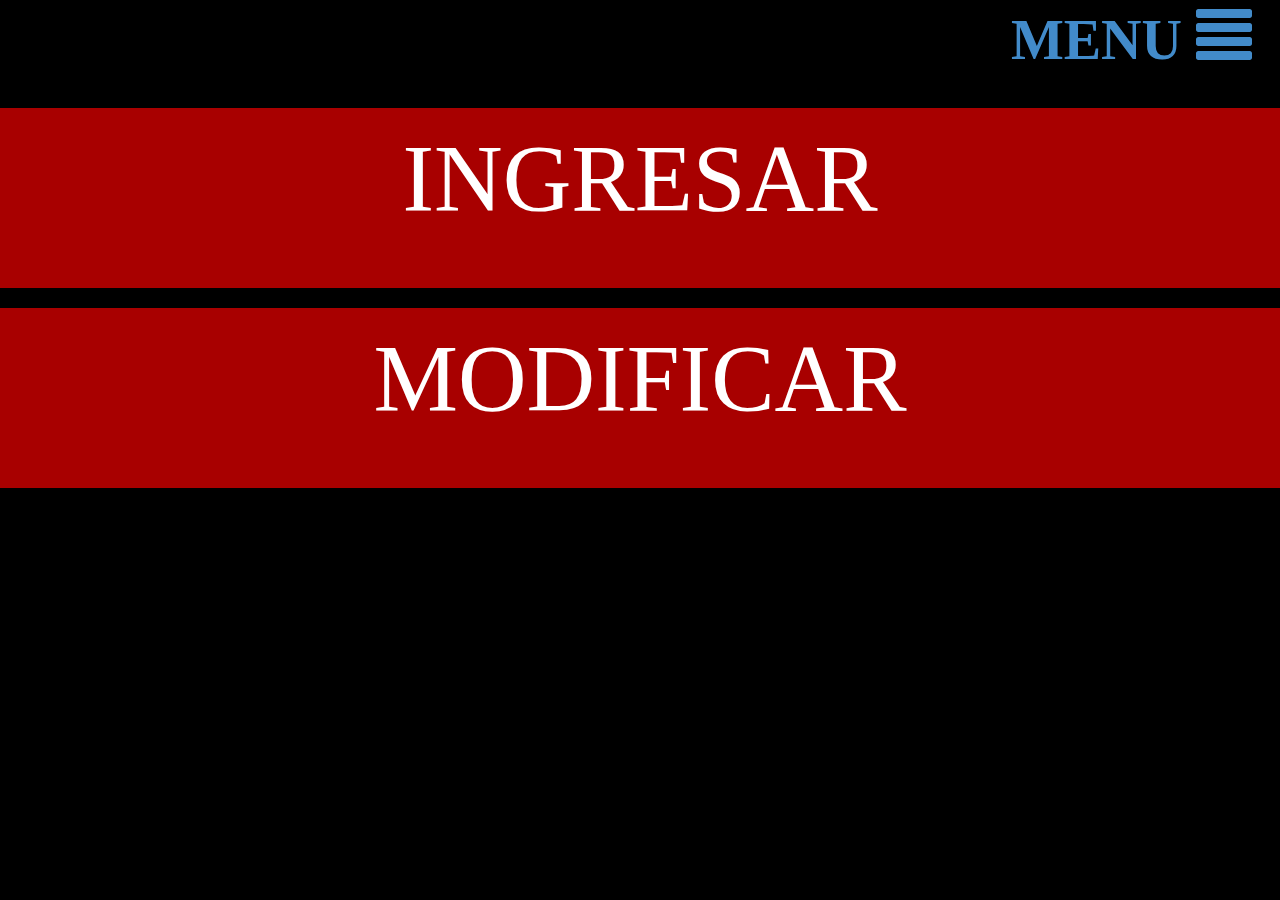
<file: www/lecturamenu.html>
<!doctype html>
<html lang="es">
<head>
	<meta charset="UTF-8"><meta name="viewport" content="width=device-width, initial-scale=1.0, user-scalable=no, minimum-scale=1.0, maximum-scale=1.0">
	<title>Menu lectura</title>
	<link rel="stylesheet" href="css/bootstrap.css" />
	<link rel="stylesheet" href="css/estilos.css" />
	<style>
	.item-menu{
		font-size: 95px;
	}
	.item-menu:hover{
		font-size: 90px;	
	}
	</style>
</head>
<body>
	<div class="text-right">
		<a href="index.html" class="icono-menu" >
			MENU <span class="glyphicon glyphicon-align-justify" ></span>
		</a>
	</div>
	<div class="row cuerpo">
		<div class="row">
			<a href="lectura1.html" id="add" class="item-menu" >
				<p class="items" >
					INGRESAR
				</p>
			</a>
		</div>
		<div class="row">
			<a href="lecturaupdate.html" id="update" class="item-menu" >
				<p class="items" >
					MODIFICAR
				</p>
			</a>
		</div>
		<!-- <div class="row">
			<a href="lectura1.html" id="parcial" class="item-menu" >
				<p class="items" >
					PARCIAL
				</p>
			</a>
		</div>-->
	</div>
<script type="text/javascript" src="js/jquery.min.js" ></script>
<script type="text/javascript" src="js/bootstrap.js" ></script>
<script>
	$(function(){
		$('#add').on('click', function(event) {
			localStorage.setItem('tipo_lec_1_pre',0);
			if(localStorage.getItem('turno_pre')!=null){
				event.preventDefault();
				window.location = 'lectura2.html';
			}
		});
		$('#parcial').on('click', function(event) {
			localStorage.setItem('tipo_lec_1_pre',1);
			if(localStorage.getItem('turno_pre')!=null){
				event.preventDefault();
				window.location = 'lecturaparcial2.html';				
			}
		});
	})
</script>
</body>
</html>
</file>
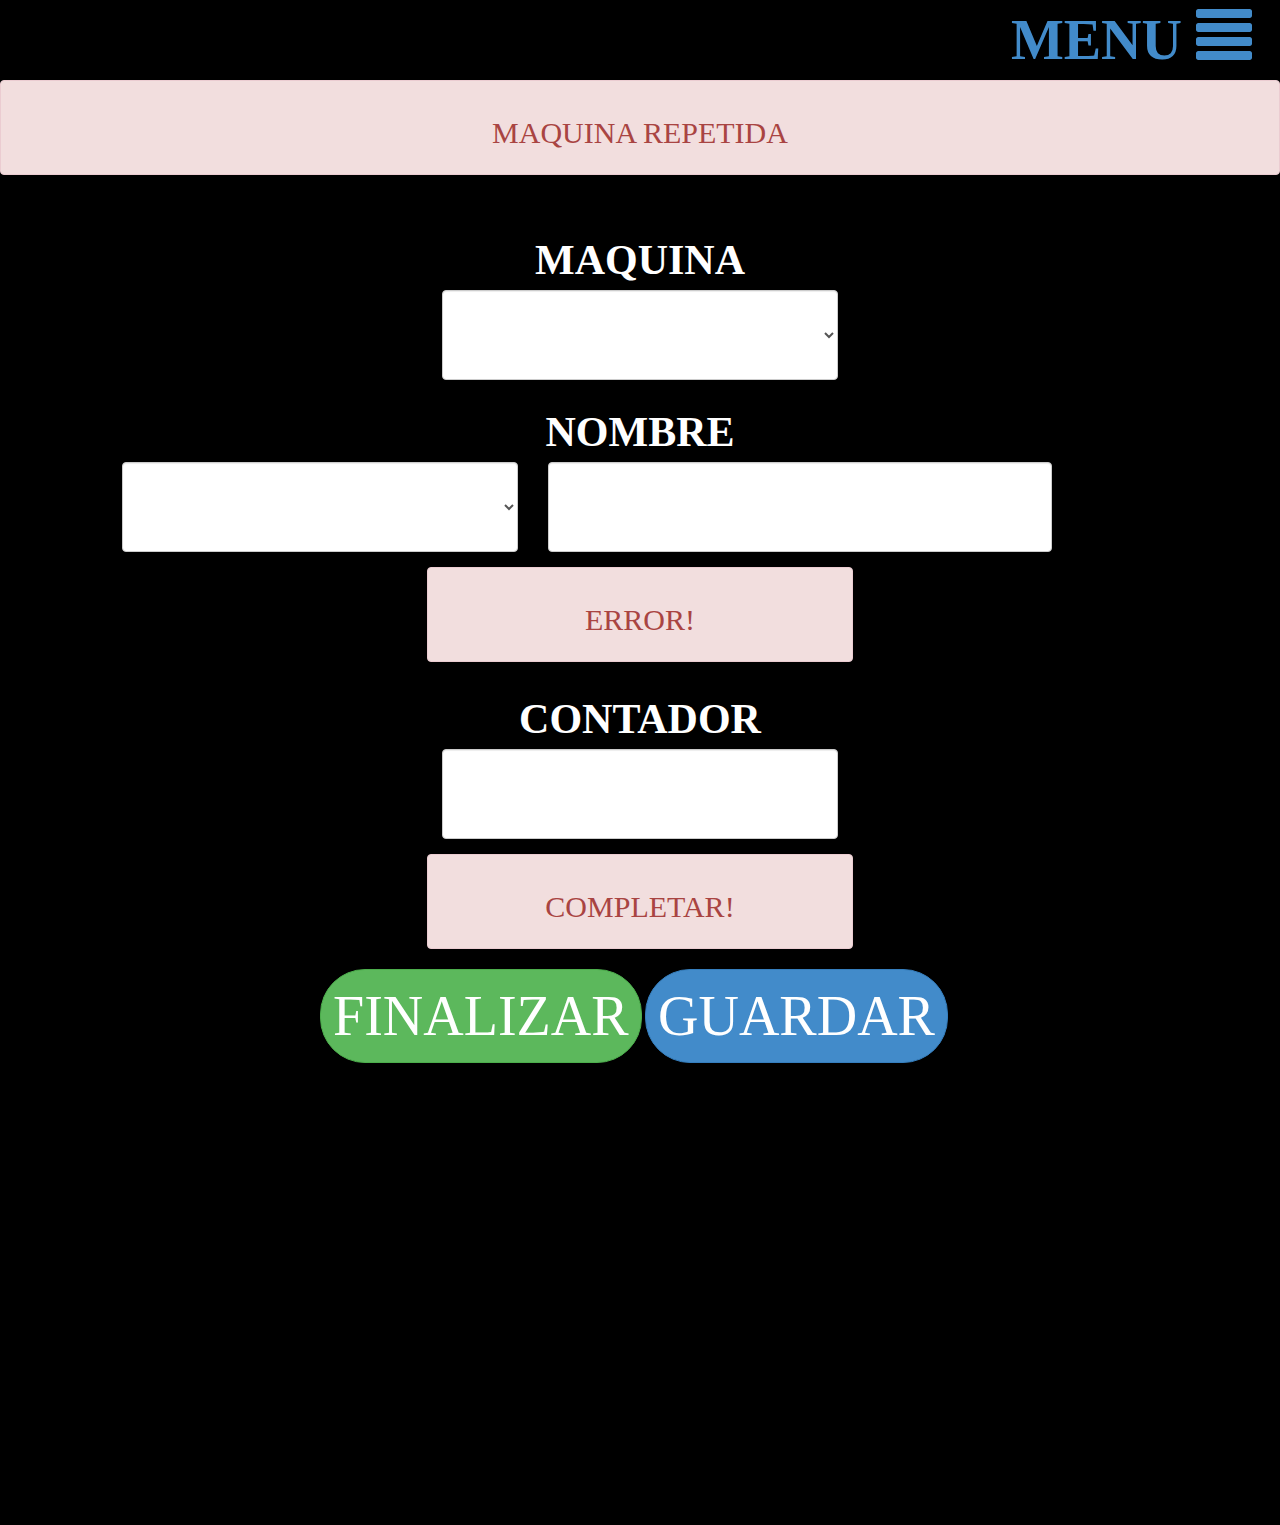
<file: www/lecturaparcial2.html>
<!doctype html>
<html lang="es">
<head>
	<meta charset="UTF-8">
	<meta name="viewport" content="width=device-width, initial-scale=1.0, user-scalable=no, minimum-scale=1.0, maximum-scale=1.0">
	<title>Ingresar Lectura</title>
	<link rel="stylesheet" href="css/bootstrap.css" />
	<link rel="stylesheet" href="css/estilos.css" />
</head>
<body>
	<div class="text-right">
		<a href="index.html" class="icono-menu" >
			MENU <span class="glyphicon glyphicon-align-justify" ></span>
		</a>
	</div>
	<div class="alert alert-danger text-center" id="maquina-repeat" >
		<h2>MAQUINA REPETIDA</h2>
	</div>
	<!-- Button trigger modal -->
	<button id="modalbox" class="btn btn-primary btn-lg hidden" data-toggle="modal" data-target="#myModal">
	  	Modal
	</button>
	<!-- Modal -->
	<div class="modal fade" id="myModal" tabindex="-1" role="dialog" aria-labelledby="myModalLabel" aria-hidden="true" data-backdrop="static" data-keyboard="false" >
	  	<div class="modal-dialog">
	    	<div class="modal-content">
		      <div class="modal-header">
			        <h4 class="modal-title alert alert-info" id="myModalLabel">Mensaje</h4>
		      </div>
		      <div class="modal-body">
		      		<div class="alert alert-warning" id="mensajes" role="alert"></div>
		      </div>
		      <div class="modal-footer">
			        <a href="index.html" name="ok" class="btn btn-primary btn-lg">Ok</a>
		      </div>
	    	</div>
	  	</div>
	</div>
	<!-- Modal -->
	<form class="form-horizontal my_form" role="form" name="form_lectura" action="" method="POST" >
		<div class="form-group">
		   	<div class="text-center">	
		   		<label for="maquina" class="control-label label_grande">MAQUINA</label>
		   	</div>
		   	<div class="col-md-4"></div>
		    <div class="col-sm-1 col-md-4">
		      	<select name="maquina" id="maquina" class="form-control input_grande" required="required" >
				</select>
		    </div>
		</div>
		<div class="form-group">
			<div class="text-center">
		   		<label for="nombre" class="control-label label_grande">NOMBRE</label>
		   	</div>
			<div class="col-sm-1 col-xs-1"></div>
		   	<div class="col-sm-4 col-xs-4">
		   		<select id="ini_nombre" class="form-control input_grande" ></select>
		    </div>
		   	<div class="col-sm-5 col-xs-5">
		      	<input type="number" class="form-control input_grande" id="nombre" name="nombre" autocomplete="off" >
		    </div>
		</div>
		<div class="row">
			<div class="col-md-4"></div>
	    	<div class="alert alert-danger text-center col-sm-1 col-md-4" id="error-nombre" role="alert">
	      		<h2>ERROR!</h2>
	      	</div>
	    </div>
	    <div class="form-group">
			<div class="text-center">
		   		<label for="contador" class="control-label label_grande">CONTADOR</label>
		   	</div>
		   	<div class="col-md-4"></div>
		    <div class="col-sm-1 col-md-4">
		      <input type="number" class="form-control input_grande" id="contador" name="contador">
		    </div>
		</div>
		<div class="row">
			<div class="col-md-4"></div>
	    	<div class="alert alert-danger text-center col-sm-1 col-md-4" id="error-contador" role="alert">
	      		<h2>COMPLETAR!</h2>
	      	</div>
	    </div>
		<div class="form-group">
		    <div class="col-xs-offset-1 col-sm-offset-3">
		      <button type="button" class="btn btn-success boton" id="finish" >FINALIZAR</button>
		      <button type="submit" class="btn btn-primary boton">GUARDAR</button>
		    </div>
		</div>
	</form>
<script type="text/javascript" src="js/jquery.min.js" ></script>
<script type="text/javascript" src="js/bootstrap.js" ></script>
<script>
	var MyJson_lectura;
	var array = [];
	if (localStorage.getItem("lis_parcial_pre")!=null){
		array = JSON.parse(localStorage.getItem("lis_parcial_pre"));
		len_lecturas = JSON.parse(localStorage.getItem("lis_parcial_pre")).length;
	}else{
		len_lecturas = 0;
	}
	if(localStorage.getItem('id_pre')==null){
		localStorage.setItem('id_pre',1);
	}
	// FECHA Y HORA						
		var fecha = new Date();
		dia = fecha.getDate();
		mes = fecha.getMonth()+1;
		annio = fecha.getFullYear();
		hora = fecha.getHours();
		minutos = fecha.getMinutes();	
		if(dia<10) dia = String("0"+dia);
		if(mes<10) mes = String("0"+mes);
		fecha_ingreso = String(annio+"-"+mes+"-"+dia);
	// FECHA Y HORA

	$(function(){
	// Tipo preparacion
	array_tp = JSON.parse(localStorage.getItem("tipo_preparacion"));
	for(var i=0;i<array_tp.length;i++){
		$('#maquina').append('<option value='+array_tp[i].id+' >'+array_tp[i].descripcion+'</option>');
	}
	/* NOMBRE MAQUINA */
	ini_m = JSON.parse(localStorage.getItem('maquinas_pre_inicial'));
	for(var i=0;i<ini_m.length;i++){
		id_maq = $('#maquina').val();
		if(ini_m[i].tipo == id_maq){
			$('#ini_nombre').append('<option value='+ini_m[i].nombre+' >'+ini_m[i].nombre+'</option>');
		}			
	}
	$("#maquina").change(function() {
		id_maq = $('#maquina').val();
		$('#ini_nombre option').remove();
	 	for(var i=0;i<ini_m.length;i++){
			if(ini_m[i].tipo == id_maq){
				$('#ini_nombre').append('<option value='+ini_m[i].nombre+' >'+ini_m[i].nombre+'</option>');
			}			
		}
	});
	/* NOMBRE MAQUINA */

		if(localStorage.getItem('turno_pre')==null){
			window.location = 'lecturamenu.html';
		}

		if (localStorage.getItem("lis_lec_pre")!=null || localStorage.getItem("tipo_lec_2_pre")=="normal"){
			$('#mensajitos').remove();
			$('#mensajes').append("<div id='mensajitos' ></div>");
			$('#mensajitos').append("<h2 >Necesita subir lectura normal.</h2>");
			$('#modalbox').click();
		}
		
	// FECHA Y TURNO
	    my_array = JSON.parse(localStorage.getItem('turnos'));
    	if((localStorage.getItem('turno_pre')=="2" || localStorage.getItem('turno_pre')=="3") && hora < 21){
    		fecha.setDate(fecha.getDate()-1);
    	}
    	dia = fecha.getDate();
		mes = fecha.getMonth()+1;
		annio = fecha.getFullYear();	
    	if(dia<10) dia = String("0"+dia);
		if(mes<10) mes = String("0"+mes);	
		if(hora<10) hora = String("0"+hora);
		if(minutos<10) minutos = String("0"+minutos);
		fecha_lectura = String(annio+"-"+mes+"-"+dia);
		hora_ingreso = String(hora+":"+minutos+":"+"00");
    // FECHA Y TURNO
		$('.alert-danger').css('display','none');
		var metros="";
		function Valida(nombre){
			var rpta = 0;
			var flag_repeat = 0;
			$('#digitos').remove();
			maquina = $('#maquina').val();		
			if(localStorage.getItem('lis_parcial_pre')!=null){
				parcial = JSON.parse(localStorage.getItem('lis_parcial_pre'));
				v1 = localStorage.getItem("turno_pre");
				for (var i=0;i<parcial.length;i++){
					if(maquina ==parcial[i]['maquina'] && nombre==parcial[i]['nombre'] && v1==parcial[i]['turno']){
						flag_repeat = 1;
						rpta = 1;
						$('#maquina-repeat').show().delay(5000).fadeOut();		
					}
				}
			}
			if (flag_repeat==0){
				if ($('#contador').val()==""){
					rpta = 1;
					$('#error-contador').show().delay(5000).fadeOut();
				}else{
					var flag = 0;
					array_maquinas = JSON.parse(localStorage.getItem('maquinas_pre'));
					digitos = parseInt($('#contador').val().length,10);
					for(var i=0;i<array_maquinas.length;i++){
						if(array_maquinas[i].tipomaquina==$('#maquina').val() && array_maquinas[i].nombre==nombre){
							flag = 1;
							if(array_maquinas[i].digitos!=digitos){
								$('#error-contador').append('<h2 id="digitos" >'+array_maquinas[i].digitos+' digitos</h2>');
								$('#error-contador').show().delay(5000).fadeOut();
								rpta = 1;
							}
						}
					}
					if (flag!=1){
						$('#error-nombre').show().delay(5000).fadeOut();
						rpta = 1;
					}
				}
			}
			return rpta;
		}

		function terminar(param1){
			nombre = $('#ini_nombre').val()+$('#nombre').val();
			if(Valida(nombre)==0){
				MyJson_lectura = {
					"id" : localStorage.getItem("id_pre"),
					"maquina" : $('#maquina').val(),
					"nombre" : nombre,
					"contador" : $("#contador").val(),
					"turno" : localStorage.getItem("turno_pre"),
					"fecha" : fecha_lectura,
					"hora" : hora_ingreso,
					"tipo_lectura" : "PARCIAL",
					"fecha_ingreso" : fecha_ingreso,
				}
				array.push(MyJson_lectura);
				var jsontostring = JSON.stringify(array);
				id = parseInt(localStorage.getItem("id_pre"),10);
				localStorage.setItem('id_pre',id+1);
				localStorage.setItem("lis_parcial_pre", jsontostring);				
				if(param1==1){
					window.location = 'lecturaparcial2.html';					
				}
				return true;
			}			
			return false;
		}

		$('form[name=form_lectura]').on('submit',function(evt){
			evt.preventDefault();	
			terminar(1);			
		});

		$('#finish').on('click',function(evt){
			evt.preventDefault();			
			if(terminar(2) || ($('#nombre').val()=="" &&  $('#contador').val()=="") ){
				$('#mensajitos').remove();
				$('#mensajes').append("<div id='mensajitos' ></div>");
				$('#mensajitos').append("<h2 >Lectura parcial terminada.</h2>");
				$('#modalbox').click();
				localStorage.removeItem('turno_pre');				
			}
		});	
		
	})
</script>
</body>
</html>
</file>
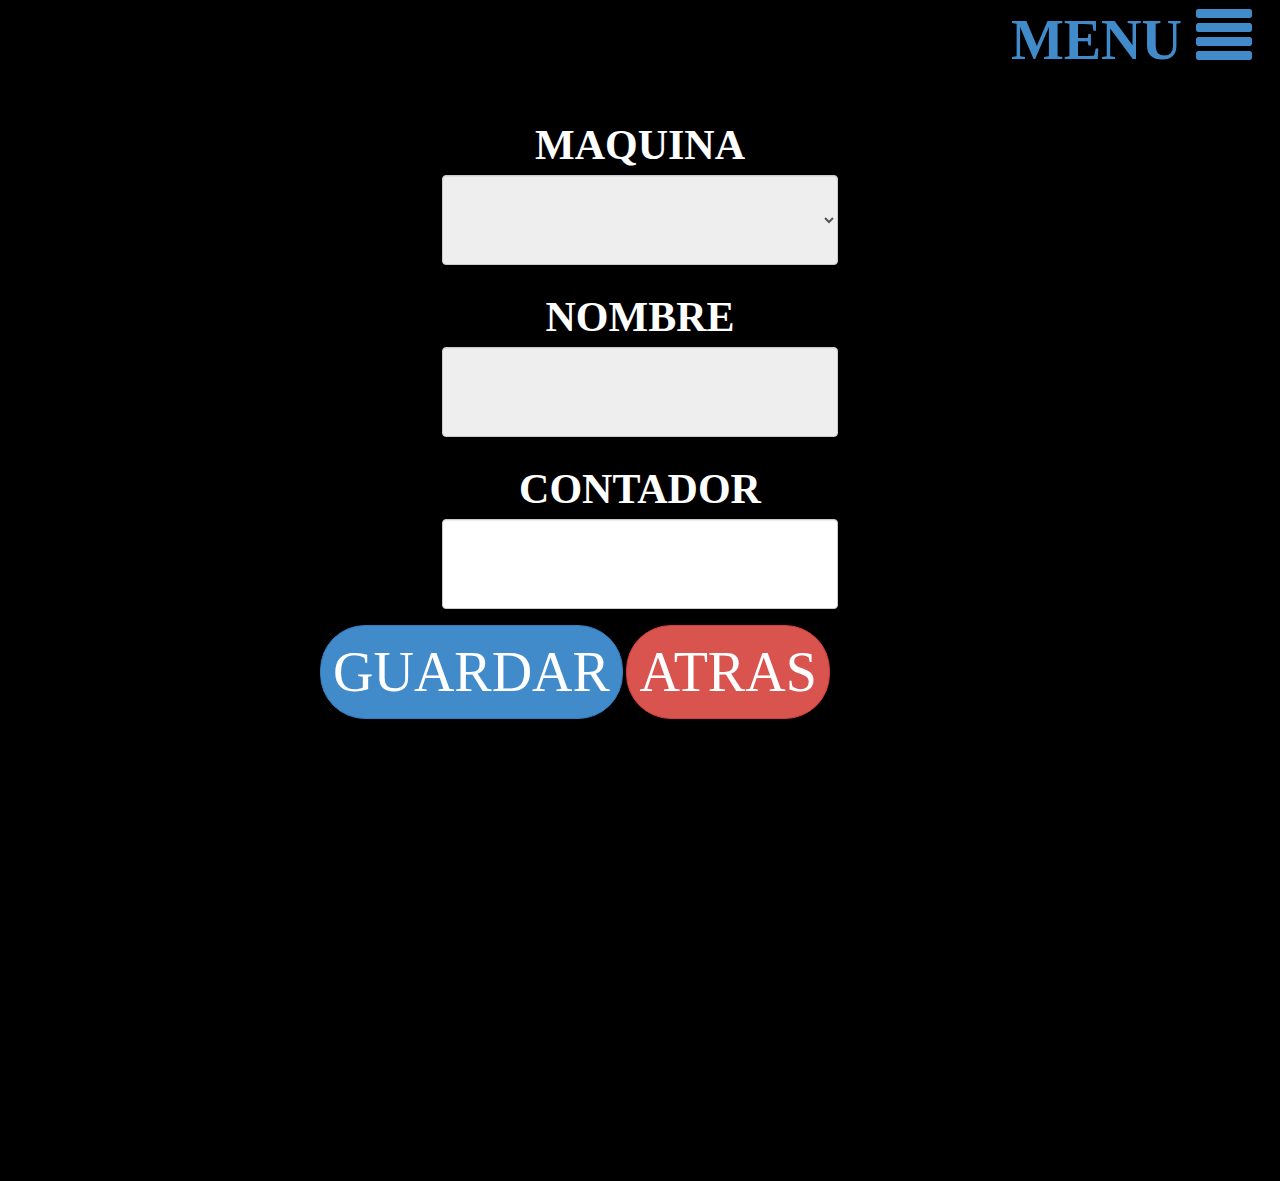
<file: www/lecturaupdate2.html>
<!doctype html>
<html lang="es">
<head>
	<meta charset="UTF-8">
	<meta name="viewport" content="width=device-width, initial-scale=1.0, user-scalable=no, minimum-scale=1.0, maximum-scale=1.0">
	<title>Ingresar datos</title>
	<link rel="stylesheet" href="css/bootstrap.css" />
	<link rel="stylesheet" href="css/estilos.css" />
</head>
<body>
	<div class="text-right">
		<a href="index.html" class="icono-menu" >
			MENU <span class="glyphicon glyphicon-align-justify" ></span>
		</a>
	</div>
	<div class="alert alert-success" role="alert">
		<h3>
			SE MODIFICÓ CON EXITO.
		</h3>
	</div>
	<form class="form-horizontal my_form" role="form" name="form_lectura_update" action="" method="POST" >
		<input type="hidden" id="tipo_lectura_update"/>
		<div class="form-group">
		   	<div class="text-center">	
		   		<label for="maquina_upd" class="control-label label_grande">MAQUINA</label>
		   	</div>
		   	<div class="col-md-4"></div>
		    <div class="col-sm-1 col-md-4">
		      	<select name="maquina_upd" id="maquina_upd" class="form-control input_grande" disabled >
				</select>
		    </div>
		</div>			
		<div class="form-group">
		   	<div class="text-center">
		   		<label for="nombre_upd" class="control-label label_grande">NOMBRE</label>
		   	</div>
	   		<div class="col-md-4"></div>
			<div class="col-sm-1 col-md-4">
			      <input type="text" class="form-control input_grande" id="nombre_upd" name="nombre_upd" disabled >
			</div>
		</div>
		<div class="form-group">
			<div class="text-center">
		   		<label for="contador_upd" class="control-label label_grande">CONTADOR</label>
		   	</div>
		   	<div class="col-md-4"></div>
		    <div class="col-sm-1 col-md-4">
		      <input type="number" class="form-control input_grande" id="contador_upd" name="contador_upd" autocomplete="off" >
		    </div>
		</div>
		<div class="row">
			<div class="col-md-4"></div>
	    	<div class="alert alert-danger text-center col-sm-1 col-md-4" id="error-contador" role="alert">
	      		<h2>COMPLETAR!</h2>
	      	</div>
	    </div>
		<div class="form-group">
		    <div class="col-xs-offset-1 col-sm-offset-3">
		      <button type="submit" class="btn btn-primary boton">GUARDAR</button>
		      <a href="lecturaupdate.html" class="btn btn-danger boton" >ATRAS</a>
		    </div>
		</div>
	</form>
<script type="text/javascript" src="js/jquery.min.js" ></script>
<script type="text/javascript" src="js/bootstrap.js" ></script>
<script>
	id = localStorage.getItem('id_pre_upd');
	$(function(){
		$('.alert-danger').css('display','none');
		$('.alert-success').css('display','none');
		// Tipo preparacion
		array_tb = JSON.parse(localStorage.getItem("tipo_preparacion"));
		for(var i=0;i<array_tb.length;i++){
			$('#maquina_upd').append('<option value='+array_tb[i].id+' >'+array_tb[i].descripcion+'</option>');
		}

		if (localStorage.getItem('lis_lec_pre')!=null){
			pre_upd = JSON.parse(localStorage.getItem('lis_lec_pre'));
			for(var i=0;i<pre_upd.length;i++){
				if(pre_upd[i]['id']==id){
					$('#tipo_lectura_update').val(pre_upd[i]['tipo_lectura']);
					$('#maquina_upd').val(pre_upd[i]['maquina']);
					$('#nombre_upd').val(pre_upd[i]['nombre']);
					$('#contador_upd').val(pre_upd[i]['contador']);
				}
			}
		}

		if (localStorage.getItem('lis_parcial_pre')!=null){
			lp = JSON.parse(localStorage.getItem('lis_parcial_pre'));
			for(var i=0;i<lp.length;i++){
				if(lp[i]['id']==id){
					$('#tipo_lectura_update').val(lp[i]['tipo_lectura']);
					$('#maquina_upd').val(lp[i]['maquina']);
					$('#nombre_upd').val(lp[i]['nombre']);
					$('#contador_upd').val(lp[i]['contador']);
				}
			}
		}

		$('form[name=form_lectura_update]').on('submit',function(event){
			event.preventDefault();
			if(Valida() == 0 ){
				if($('#tipo_lectura_update').val()!="PARCIAL" && localStorage.getItem('lis_lec_pre')!=null ){
					lis_pre = JSON.parse(localStorage.getItem('lis_lec_pre'));
					for(var i=0;i<lis_pre.length;i++){
						if(lis_pre[i]['id']==id){
							lis_pre[i]['contador'] = $('#contador_upd').val();
							myjson_string = JSON.stringify(lis_pre);
							localStorage.setItem('lis_lec_pre',myjson_string);
							$('.alert-success').show().delay(5000).fadeOut();
							localStorage.removeItem('id_pre_upd');
							break;
						}
					}
				}else{
					lp = JSON.parse(localStorage.getItem('lis_parcial_pre'));
					for(var i=0;i<lp.length;i++){
						if(lp[i]['id']==id){
							lp[i]['contador'] = $('#contador_upd').val();
							myjson_string = JSON.stringify(lp);
							localStorage.setItem('lis_parcial_pre',myjson_string);
							$('.alert-success').show().delay(5000).fadeOut();
							localStorage.removeItem('id_pre_upd');
							break;
						}
					}
				}
			}
		});

		function Valida(){
			var rpta=0;
			if ($('#contador_upd').val()==""){
				rpta = 1;
				$('#error-contador').show().delay(5000).fadeOut();
			}
			return rpta;
		}

	})
</script>
</body>
</html>
</file>
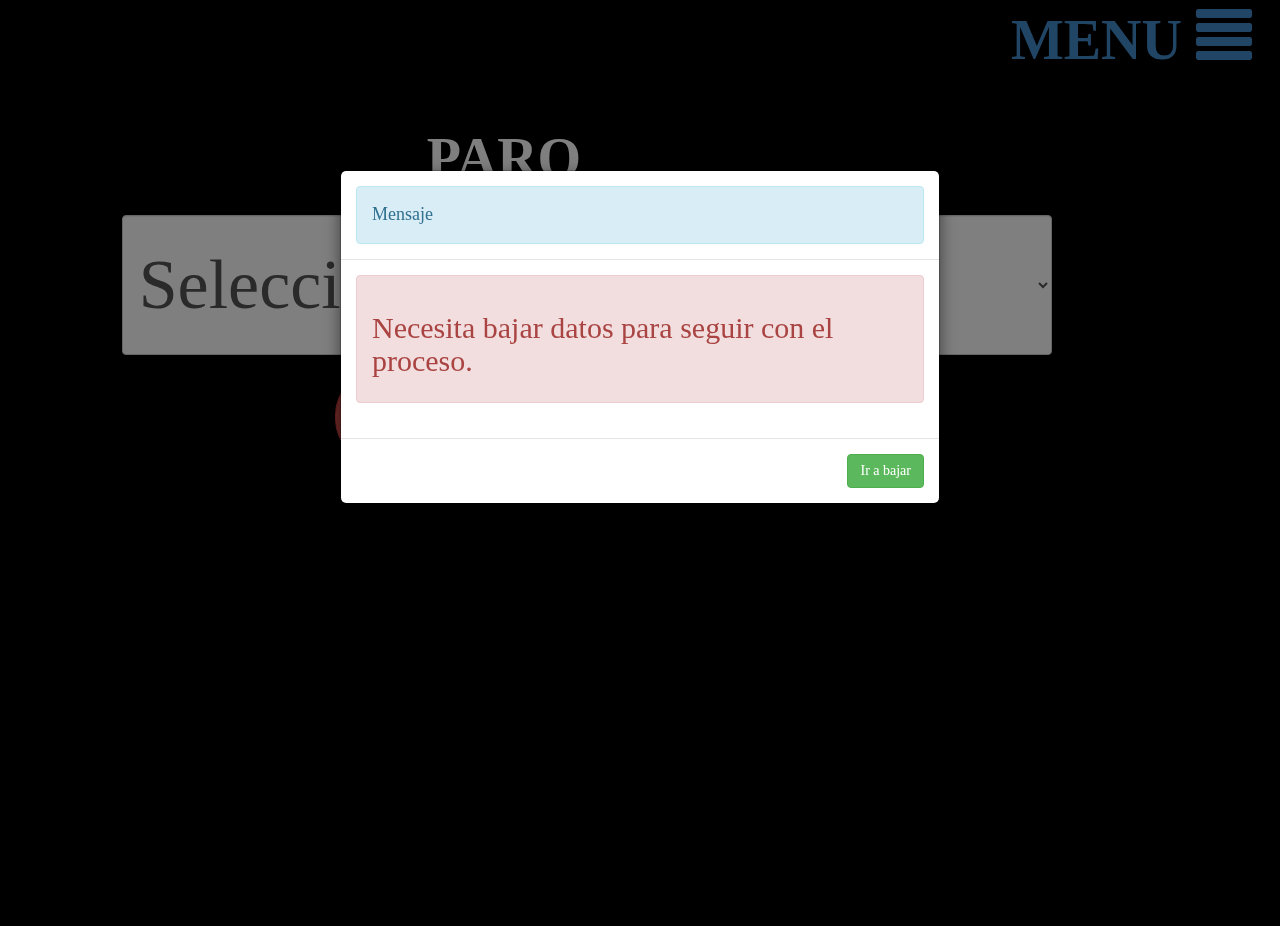
<file: www/paro1.html>
<!doctype html>
<html lang="es">
<head>
	<meta charset="UTF-8">
	<meta name="viewport" content="width=device-width, initial-scale=1.0, user-scalable=no, minimum-scale=1.0, maximum-scale=1.0">
	<title>Turnos</title>
	<link rel="stylesheet" href="css/bootstrap.css" />
	<link rel="stylesheet" href="css/estilos.css" />
</head>
<body>
	<div class="text-right">
		<a href="index.html" class="icono-menu" >
			MENU <span class="glyphicon glyphicon-align-justify" ></span>
		</a>
	</div>
	<div class="alert alert-danger error text-center" role="alert">
		<h3>
			DEBE SELECCIONAR UNA OPCION.
		</h3>
	</div>
	<!-- Button trigger modal -->
	<button id="modalbox" class="btn btn-primary btn-lg hidden" data-toggle="modal" data-target="#myModal">
	  	Modal
	</button>
	<!-- Modal -->
	<div class="modal fade" id="myModal" tabindex="-1" role="dialog" aria-labelledby="myModalLabel" aria-hidden="true" data-backdrop="static" data-keyboard="false" >
	  	<div class="modal-dialog">
	    	<div class="modal-content">
		      <div class="modal-header">
			        <h4 class="modal-title alert alert-info" id="myModalLabel">Mensaje</h4>
		      </div>
		      <div class="modal-body">
		      		<div class="alert alert-danger" role="alert">
		      			<h2>
		      				Necesita bajar datos para seguir con el proceso.
		      			</h2>
		      		</div>
		      </div>
		      <div class="modal-footer">
			        <a href="bajar.html" name="descargar" class="btn btn-success">Ir a bajar</a>
		      </div>
	    	</div>
	  	</div>
	</div>
	<!-- Modal -->
	<form class="form-horizontal my_form" role="form" name="form_paro" method="POST" >
		<div class="form-group">
		    <h1 class="col-xs-offset-4 col-sm-offset-4">PARO</h1>
		</div>
		<div class="form-group">
			<div class="col-sm-offset-1 col-sm-9">
				<select name="paro" id="paro" class="form-control combito" >
					<option value="">Seleccionar</option>				  	
				  	<option value="2" >DE UNA MAQUINA</option>
					<option value="1" >EN BLOQUE</option>
					<option value="3" >POR LINEA</option>
				</select>
			</div>
		</div>
		<div class="form-group">
		    <div class="col-sm-offset-3 col-sm-10">
		       <a href="paromenu.html" class="btn btn-danger boton" >ATRAS</a>
		      <button type="submit" class="btn btn-primary boton" name="enviar">SIGUIENTE</button>
		    </div>
		</div>
	</form>
<script type="text/javascript" src="js/jquery.min.js" ></script>
<script type="text/javascript" src="js/bootstrap.js" ></script>
<script>
	$(function(){				
		$('.error').css('display','none');
		if (localStorage.getItem("motivos_paro")==null){
			$("#modalbox").click();
		};
		$('form[name=form_paro]').on('submit',function(evt){
			evt.preventDefault();
			if($('#paro').val()==""){
				$('.alert-danger').show().delay(3500).fadeOut();
			}else{				
				localStorage.setItem("paro_pre",$('#paro').val());
				window.location = 'paro2.html';
			}
		});
	})
</script>
</body>
</html>
</file>
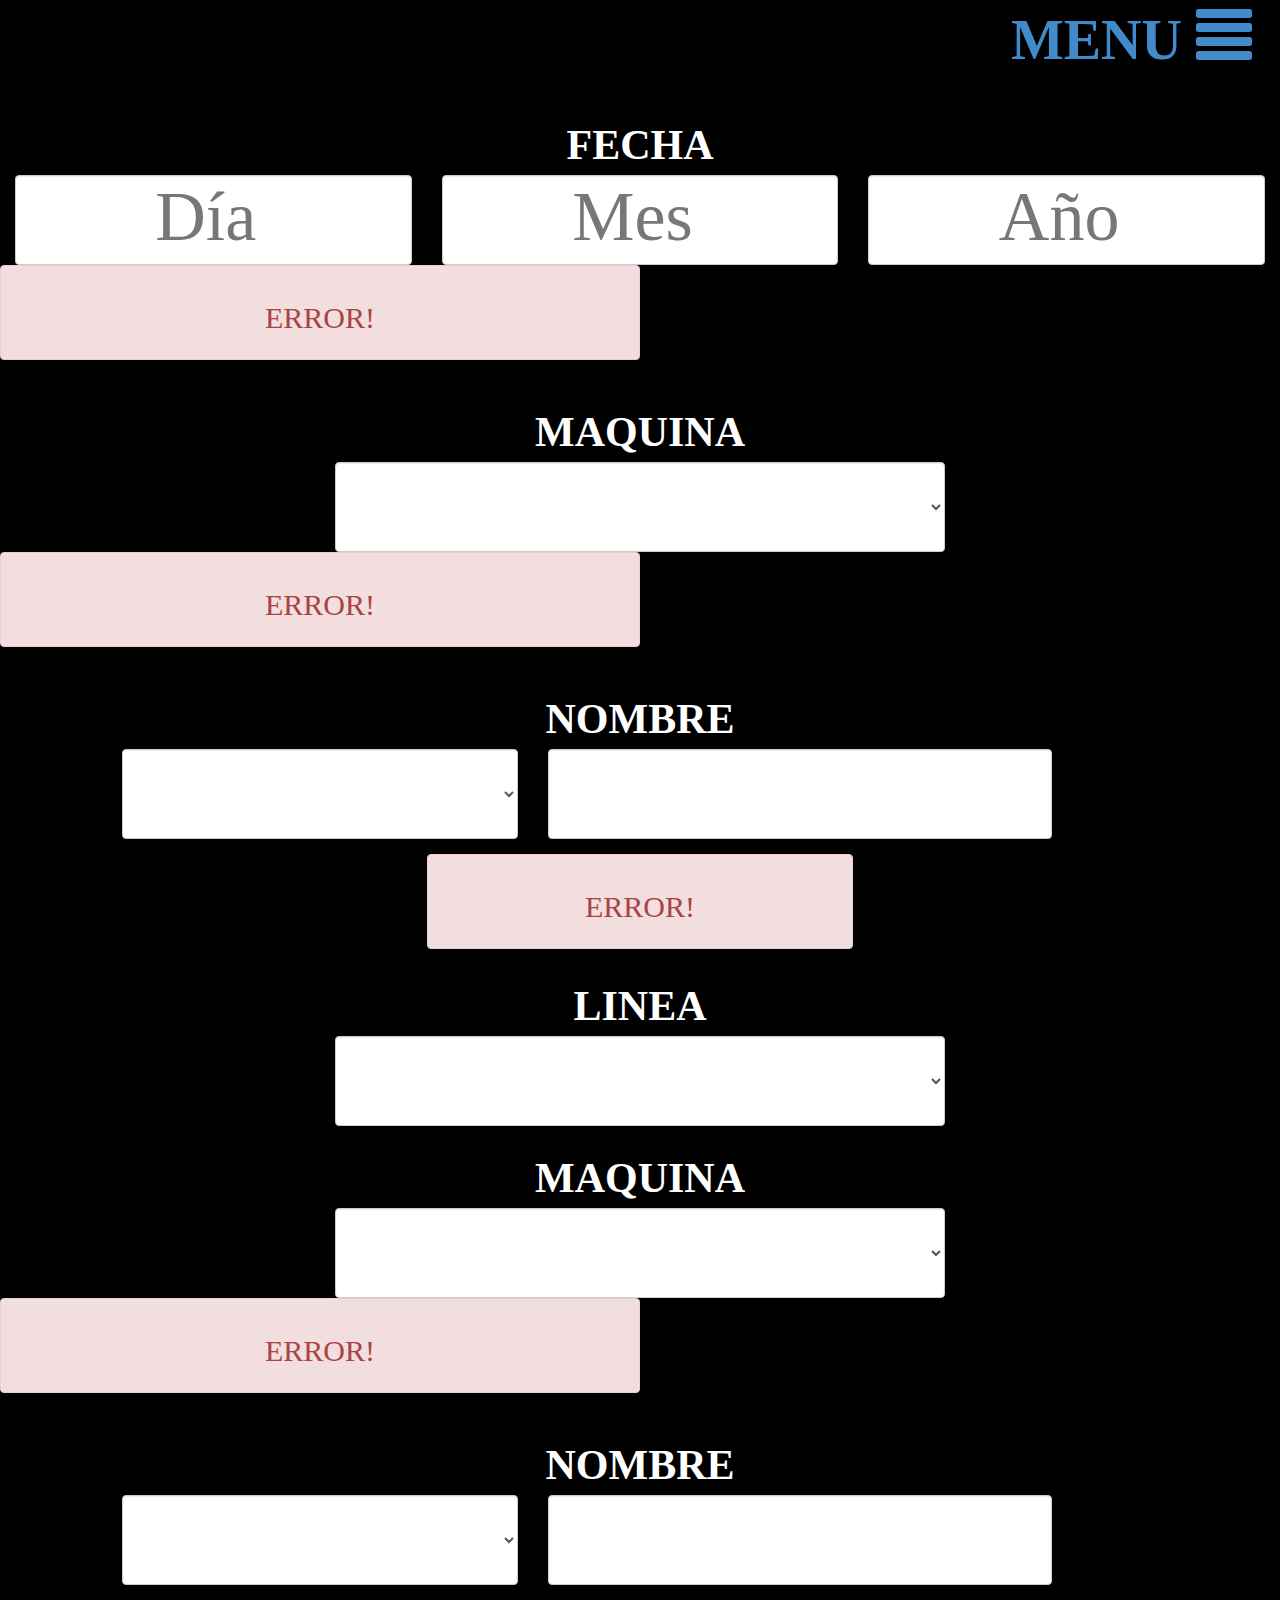
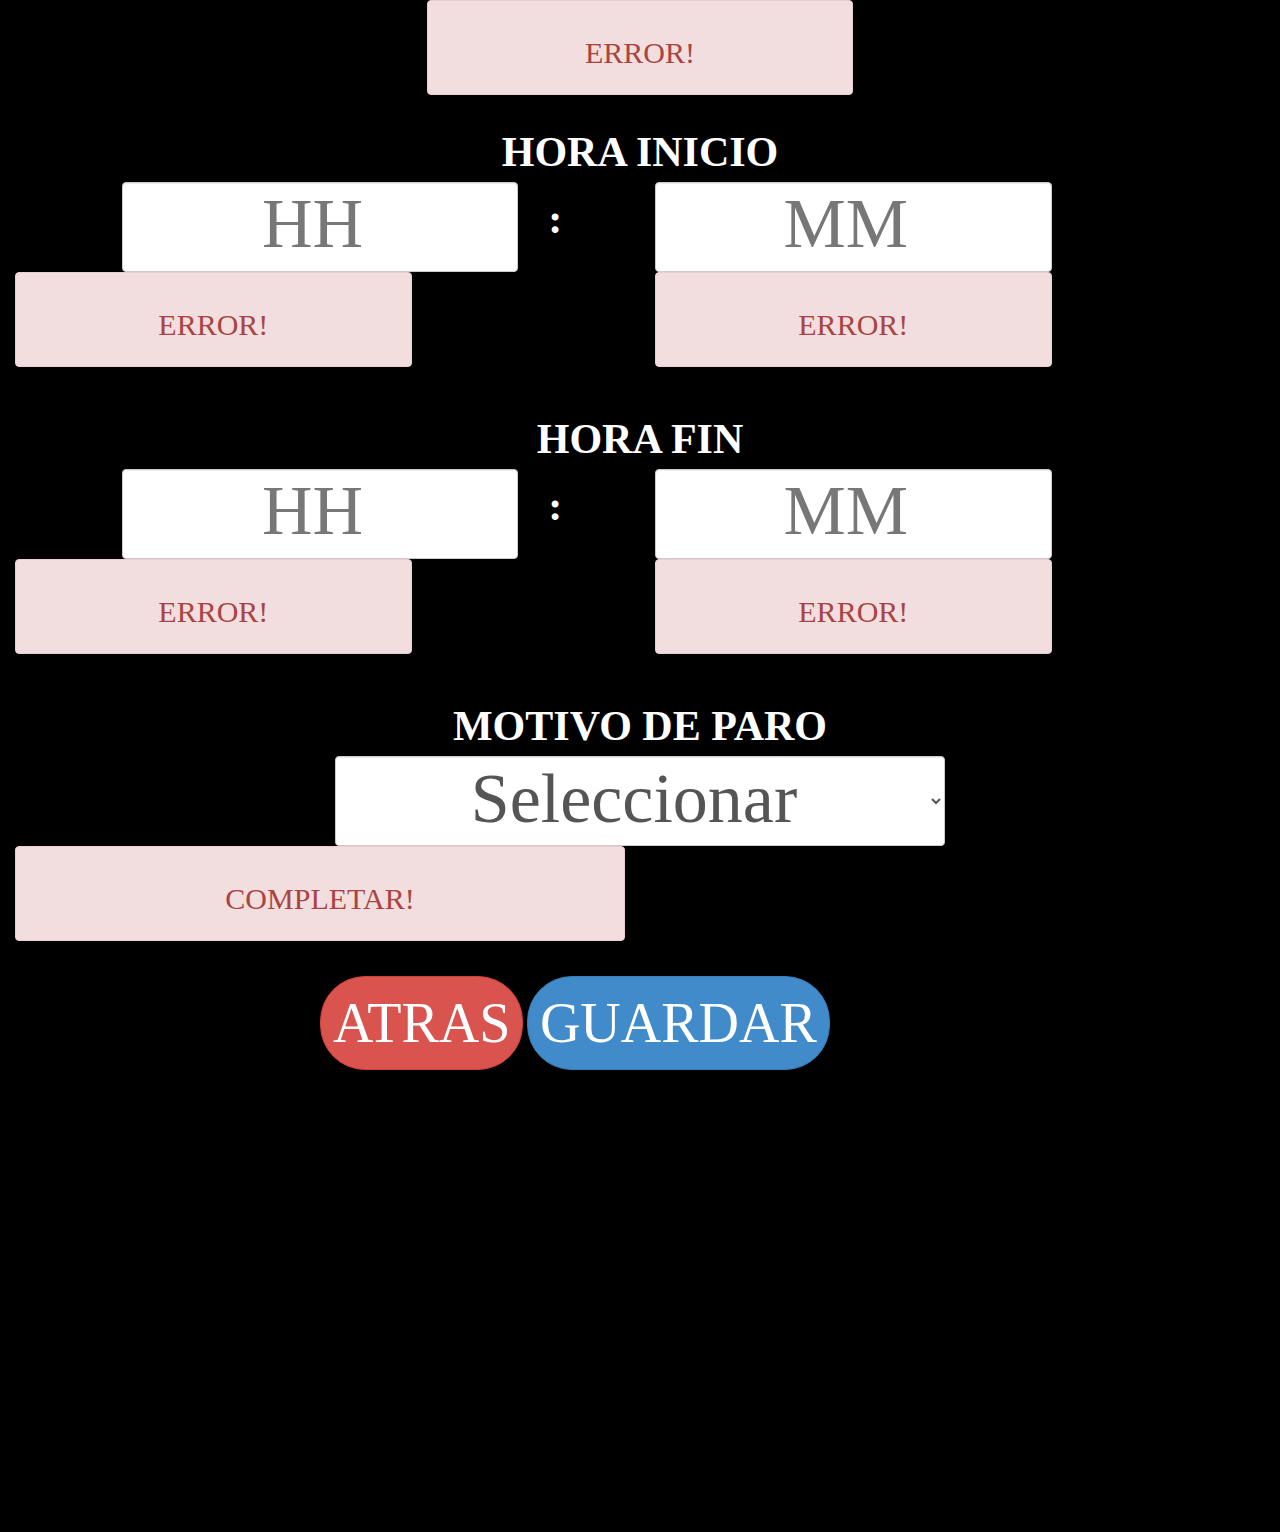
<file: www/paro2.html>
<!doctype html>
<html lang="es">
<head>
	<meta charset="UTF-8">
	<meta name="viewport" content="width=device-width, initial-scale=1.0, user-scalable=no, minimum-scale=1.0, maximum-scale=1.0">
	<title>Paro</title>
	<link rel="stylesheet" href="css/bootstrap.css" />
	<link rel="stylesheet" href="css/estilos.css" />
</head>
<body>	
	<!-- Button trigger modal 1 -->
	<button id="modalbox" class="btn btn-primary btn-lg hidden" data-toggle="modal" data-target="#myModal">
	  	Modal
	</button>
	<!-- Modal 1 -->
	<div class="modal fade" id="myModal" tabindex="-1" role="dialog" aria-labelledby="myModalLabel" aria-hidden="true" data-backdrop="static" data-keyboard="false" >
	  	<div class="modal-dialog">
	    	<div class="modal-content">
		      <div class="modal-header">
			        <h4 class="modal-title alert alert-warning" id="myModalLabel">Mensaje</h4>
		      </div>
		      <div class="modal-body">
		      		<div class="alert alert-info" id="mensajes" role="alert">

		      		</div>
		      </div>
		      <div class="modal-footer text-left">
			        <button type="button" data-dismiss="modal" id="conservar" class="btn-lg btn-primary" >Agregar</button>
			        <button type="button" data-dismiss="modal" id="cancelar" class="btn-lg btn-danger" >Cancelar</button>
		      </div>
	    	</div>
	  	</div>
	</div>
	<!-- Modal 1 -->
	<div class="text-right">
		<a href="index.html" class="icono-menu" >
			MENU <span class="glyphicon glyphicon-align-justify" ></span>
		</a>
	</div>
	<form class="form-horizontal my_form" role="form" name="form_paros" method="POST" >
		<div class="form-group">
			<div class="text-center">
		   		<label for="dia" class="control-label label_grande">FECHA</label>
		   	</div>
		    <div class="col-sm-4 col-xs-4">
		      <input type="number" class="form-control input_grande" id="dia" name="dia" autocomplete="off" placeholder="Día" >
		    </div>
		    <div class="col-sm-4 col-xs-4">
		      <input type="number" class="form-control input_grande" id="mes" name="mes" autocomplete="off" placeholder="Mes" >
		    </div>
		    <div class="col-sm-4 col-xs-4">
		      <input type="number" class="form-control input_grande" id="annio" name="annio" autocomplete="off" placeholder="Año" >
		    </div>
		    <div class="row">
		    	<div class="alert alert-danger text-center col-sm-10 col-md-6" id="error-fecha" role="alert">
		      		<h2>ERROR!</h2>
		      	</div>
		    </div>
		</div>
		<div id="primera_maquina">
			<div class="form-group">
			   	<div class="text-center">	
			   		<label for="maquina_uno" class="control-label label_grande">MAQUINA</label>
			   	</div>
			   	<div class="col-md-3"></div>
			    <div class="col-sm-10 col-md-6">
			      	<select name="maquina_uno" id="maquina_uno" class="form-control input_grande" required="required" >
					</select>
			    </div>
			    <div class="row">
			    	<div class="alert alert-danger text-center col-sm-10 col-md-6" id="error-maquina1" role="alert">
			      		<h2>ERROR!</h2>
			      	</div>
			    </div>
			</div>
			<div class="form-group">
				<div class="text-center">
			   		<label for="nombre_1" class="control-label label_grande">NOMBRE</label>
			   	</div>
				<div class="col-sm-1 col-xs-1"></div>
			   	<div class="col-sm-4 col-xs-4">
			   		<select id="ini_nombre_1" class="form-control input_grande" ></select>
			    </div>
			   	<div class="col-sm-5 col-xs-5">
			      	<input type="number" class="form-control input_grande" id="nombre_1" name="nombre_1" >
			    </div>
			</div>
			<div class="row">
				<div class="col-md-4"></div>
		    	<div class="alert alert-danger text-center col-sm-1 col-md-4" id="error-nombre1" role="alert">
		      		<h2>ERROR!</h2>
		      	</div>
		    </div>
		</div>
	    <div id="parte_linea">
	    	<div class="form-group">
				<div class="text-center">
			    	<label for="linea" class="control-label label_grande">LINEA</label>
			    </div>
			    <div class="col-md-3"></div>
			    <div class="col-sm-10 col-md-6">
			      	<select name="linea" id="linea" class="form-control input_grande" required="required" >
					</select>
			    </div>
			</div>
	    </div>
		<div id="segunda_maquina">
			<div class="form-group">
			   	<div class="text-center">	
			   		<label for="maquina_dos" class="control-label label_grande">MAQUINA</label>
			   	</div>
			   	<div class="col-md-3"></div>
			    <div class="col-sm-10 col-md-6">
			      	<select name="maquina_dos" id="maquina_dos" class="form-control input_grande" required="required" >
					</select>
			    </div>
			    <div class="row">
			    	<div class="alert alert-danger text-center col-sm-10 col-md-6" id="error-maquina2" role="alert">
			      		<h2>ERROR!</h2>
			      	</div>
			    </div>
			</div>
			<div class="form-group">
				<div class="text-center">
			   		<label for="nombre_2" class="control-label label_grande">NOMBRE</label>
			   	</div>
				<div class="col-sm-1 col-xs-1"></div>
			   	<div class="col-sm-4 col-xs-4">
			   		<select id="ini_nombre_2" class="form-control input_grande" ></select>
			    </div>
			   	<div class="col-sm-5 col-xs-5">
			      	<input type="number" class="form-control input_grande" id="nombre_2" name="nombre_2" >
			    </div>
			</div>
			<div class="row">
				<div class="col-md-4"></div>
		    	<div class="alert alert-danger text-center col-sm-1 col-md-4" id="error-nombre2" role="alert">
		      		<h2>ERROR!</h2>
		      	</div>
		    </div>
		</div>
		<div class="form-group">
		   	<div class="text-center">
		   		<label for="hora_inicio" class="control-label label_grande">HORA INICIO</label>
		   	</div>
		   	<div class="col-sm-1 col-xs-1"></div>
		    <div class="col-sm-4 col-xs-4">
		      <input type="number" class="form-control input_grande" maxlength="2" id="hora_inicio" name="hora_inicio" autocomplete="off" placeholder="HH" >		      
		    </div>
		    <div class="col-sm-1 col-xs-1">
		    	<label class="control-label label_grande">:</label>
		    </div>
		    <div class="col-sm-4 col-xs-4">
		    	<input type="number" class="form-control input_grande" maxlength="2" id="minutos_inicio" name="minutos_inicio" autocomplete="off" placeholder="MM" >
		    </div>
		    <div class="row">
		    	<div class="col-sm-2 col-xs-2"></div>
			    <div class="col-sm-4 col-xs-4">
			    	<div class="alert alert-danger text-center" id="error-hora-inicio" role="alert">
			      		<h2>ERROR!</h2>
			      	</div>
			    </div>
			    <div class="col-sm-2 col-xs-2"></div>
			    <div class="col-sm-4 col-xs-4">
			    	<div class="alert alert-danger text-center" id="error-minutos-inicio" role="alert">
			      		<h2>ERROR!</h2>
			      	</div>
			    </div>
		    </div>
		</div>
		<div class="form-group">
		   	<div class="text-center">
		   		<label for="hora_fin" class="control-label label_grande">HORA FIN</label>
		   	</div>
		   	<div class="col-sm-1 col-xs-1"></div>
		    <div class="col-sm-4 col-xs-4">
		      <input type="number" class="form-control input_grande" maxlength="2" id="hora_fin" name="hora_fin" autocomplete="off" placeholder="HH" >		      
		    </div>
		    <div class="col-sm-1 col-xs-1">
		    	<label class="control-label label_grande">:</label>
		    </div>
		    <div class="col-sm-4 col-xs-4">
		    	<input type="number" class="form-control input_grande" maxlength="2" id="minutos_fin" name="minutos_fin" autocomplete="off" placeholder="MM" >
		    </div>
		    <div class="row">
		    	<div class="col-sm-2 col-xs-2"></div>
			    <div class="col-sm-4 col-xs-4">
			    	<div class="alert alert-danger text-center" id="error-hora-fin" role="alert">
			      		<h2>ERROR!</h2>
			      	</div>
			    </div>
			    <div class="col-sm-2 col-xs-2"></div>
			    <div class="col-sm-4 col-xs-4">
			    	<div class="alert alert-danger text-center" id="error-minutos-fin" role="alert">
			      		<h2>ERROR!</h2>
			      	</div>
			    </div>
		    </div>
		</div>
		<div class="form-group">
		    <div class="text-center">	
		    	<label for="motivo_paro" class="control-label label_grande">MOTIVO DE PARO</label>
		    </div>
		    <div class="col-md-3"></div>
		    <div class="col-sm-10 col-md-6">
		      	<select name="motivo_paro" id="motivo_paro" class="form-control input_grande">
		      		<option value="" >Seleccionar</option>
				</select>
		    </div>
		    <div class="row">
				<div class="col-sm-10 col-md-6">
					<div class="alert alert-danger text-center" id="error-motivo">
			      		<h2>COMPLETAR!</h2>
			      	</div>
				</div>
			</div>
		</div>
		<div class="form-group">
		    <div class="col-sm-offset-3">
		      <a href="paro1.html" class="btn btn-danger boton" >ATRAS</a>
		      <button type="submit" name="guardar" class="btn btn-primary boton">GUARDAR</button>		      
		    </div>
		</div>
	</form>
<script type="text/javascript" src="js/jquery.min.js" ></script>
<script type="text/javascript" src="js/bootstrap.js" ></script>
<script>	
	var MyJson_paros;
	var array_paros = [];
	var array02 = [];
	var orden1 = 0;
	var orden2 = 0;
	if (localStorage.getItem("lis_paros_pre")!=null){
		array_paros = JSON.parse(localStorage.getItem("lis_paros_pre"));
	}else{
		array_paros = [];
	}
	// FECHA Y HORA
		var fecha = new Date();
		hora = fecha.getHours();
		// if (hora<=6){
		// 	fecha.setDate(fecha.getDate()-1);
		// }
		dia = fecha.getDate();
		mes = fecha.getMonth()+1;
		annio = fecha.getFullYear();
		if(dia<10) dia = String("0"+dia);
		if(mes<10) mes = String("0"+mes);		
		fecha_string = String(annio+"-"+mes+"-"+dia);
		minutos = fecha.getMinutes();
		if(hora<10)	hora = String("0"+hora);
		if(minutos<10) minutos = String("0"+minutos);
		hora_string = String(hora+":"+minutos+":55");
	// FECHA Y HORA
	// ID
	if(localStorage.getItem('id_paro_pre')==null){
		localStorage.setItem('id_paro_pre',1);
	}else{
		id = parseInt(localStorage.getItem("id_paro_pre"));
		localStorage.setItem('id_paro_pre',id+1);
	}
	// ID

	$(function(){
		// Tipo preparacion
		array_tb = JSON.parse(localStorage.getItem("tipo_preparacion"));
		for(var i=0;i<array_tb.length;i++){
			$('#maquina_uno').append('<option value='+array_tb[i].id+' >'+array_tb[i].descripcion+'</option>');
			$('#maquina_dos').append('<option value='+array_tb[i].id+' >'+array_tb[i].descripcion+'</option>');
		}
		// Motivos Paro
		array_tt = JSON.parse(localStorage.getItem("motivos_paro"));
		for(var i=0;i<array_tt.length;i++){
			$('#motivo_paro').append('<option value='+array_tt[i].id+' >'+array_tt[i].descripcion+'</option>');
		}
		// Lineas
		array_lineas = JSON.parse(localStorage.getItem("lineas"));
		for(var i=0;i<array_lineas.length;i++){
			$('#linea').append('<option value='+array_lineas[i].id+' >'+array_lineas[i].descripcion+'</option>');
		}
		annio_2 = String(annio).substring(2,4);
		$('#dia').val(dia);
		$('#mes').val(mes);
		$('#annio').val(annio_2);

	    $('.alert-danger').css('display','none');
		// PARO EN BLOQUE
		function SacarMaquinas(o1,o2,hi,hf,fecha){
			array01 = JSON.parse(localStorage.getItem('maquinas_pre'));
			var array_p = [];
			if(localStorage.getItem("lis_paros_ind_pre")!=null){
				array_p = JSON.parse(localStorage.getItem("lis_paros_ind_pre"));
			}
			for (i=0;i<array01.length;i++){
				if(array01[i].orden_paro >= o1 && array01[i].orden_paro <= o2){
					json_individual = {
						"id" : localStorage.getItem("id_paro_pre"),
						"maquina" : array01[i].tipomaquina,
						"nombre" : array01[i].nombre,
						"hora_inicio" : hi,
						"hora_fin" : hf,
						"fecha" : fecha,
						"tipo" : 1,
					};
					array_p.push(json_individual);
				}
			}
			localStorage.setItem("lis_paros_ind_pre",JSON.stringify(array_p));
		}
		// PARO EN BLOQUE

		$('#cancelar').on('click',function(){
			$('#mensajitos').remove();
			MyJson_paros = {};
		});

		$("#hora_inicio").keyup(function(event){
		    if($(this).val().length==2){
		        $('#minutos_inicio').focus();
		    }
		});

		$("#minutos_inicio").keyup(function(event){
		    if($(this).val().length==2){
		        $('#hora_fin').focus();
		    }
		});

		$("#hora_fin").keyup(function(event){
		    if($(this).val().length==2){
		        $('#minutos_fin').focus();
		    }
		});
		/* COMBOS LETRA INICIAL MAQUINA */
		ini_m = JSON.parse(localStorage.getItem('maquinas_pre_inicial'));
		for(var i=0;i<ini_m.length;i++){
			id_maq = $('#maquina_uno').val();
			if(ini_m[i].tipo == id_maq){
				$('#ini_nombre_1').append('<option value='+ini_m[i].nombre+' >'+ini_m[i].nombre+'</option>');
			}			
		}
		$("#maquina_uno").change(function() {
			id_maq = $('#maquina_uno').val();
			$('#ini_nombre_1 option').remove();
			$('#maquina_dos').val(id_maq);
			$('#maquina_dos').change();
		 	for(var i=0;i<ini_m.length;i++){
				if(ini_m[i].tipo == id_maq){
					$('#ini_nombre_1').append('<option value='+ini_m[i].nombre+' >'+ini_m[i].nombre+'</option>');
				}			
			}
		});
		for(var i=0;i<ini_m.length;i++){
			id_maq2 = $('#maquina_dos').val();
			if(ini_m[i].tipo == id_maq2){
				$('#ini_nombre_2').append('<option value='+ini_m[i].nombre+' >'+ini_m[i].nombre+'</option>');
			}			
		}
		$("#maquina_dos").change(function() {
			id_maq2 = $('#maquina_dos').val();
			$('#ini_nombre_2 option').remove();
		 	for(var i=0;i<ini_m.length;i++){
				if(ini_m[i].tipo == id_maq2){
					$('#ini_nombre_2').append('<option value='+ini_m[i].nombre+' >'+ini_m[i].nombre+'</option>');
				}			
			}
		});
		/* COMBOS LETRA INICIAL MAQUINA */
		if(localStorage.getItem("paro_pre")=="1"){
			$('#parte_linea').css('display', 'none');
		}else if (localStorage.getItem("paro_pre")=="2"){
			$('#segunda_maquina').css('display', 'none');
			$('#parte_linea').css('display', 'none');
		}else{
			$('#primera_maquina').css('display', 'none');
			$('#segunda_maquina').css('display', 'none');
		}		
		function Agregar_Maquinas(){
			tp = parseInt(localStorage.getItem("paro_pre"));
			if (tp==1) {
				ini = HoraIniTwoPto+":00";
				fin = HoraFinTwoPto+":00";
				SacarMaquinas(orden1,orden2,ini,fin,fecha_paro);
			}else{
				if(localStorage.getItem("lis_paros_ind_pre")!=null){
					array02 = JSON.parse(localStorage.getItem("lis_paros_ind_pre"));
				}
				json_individual = {
					"id" : localStorage.getItem("id_paro_pre"),
					"maquina" : $('#maquina_uno').val(),
					"nombre" : nombre,
					"hora_inicio" : HoraIniTwoPto+":00",
					"hora_fin" : HoraFinTwoPto+":00",
					"fecha" : fecha_paro,
					"tipo" : 2,
				}					
				array02.push(json_individual);
				localStorage.setItem("lis_paros_ind_pre",JSON.stringify(array02));
			};
		}
		$('#conservar').on('click',function(){
			array_paros.push(MyJson_paros);
			Agregar_Maquinas();
			var jsontostring = JSON.stringify(array_paros);
			localStorage.setItem("lis_paros_pre", jsontostring);
			$('.alert-success').show().delay(5000).fadeOut();
			$('#mensajitos').remove();
			window.location = 'paro1.html';
		});		
		$('form[name=form_paros]').on('submit',function(evt){	
			evt.preventDefault();
			nombre = $('#ini_nombre_1').val()+$('#nombre_1').val();
			nombre2 = $('#ini_nombre_2').val()+$('#nombre_2').val();
			bloque = 1;
			fecha_paro = "20"+$('#annio').val()+"-"+$('#mes').val()+"-"+$('#dia').val();
			if(localStorage.getItem("paro_pre")==1){
				if($('#nombre_2').val()!=""){
					bloque = 1;
				}else{
					bloque = 0;
				}
			}
			if(valida(nombre,nombre2,fecha_paro)==1 && bloque==1){
				HoraIniTwoPto = $('#hora_inicio').val()+":"+$('#minutos_inicio').val();				
				HoraFinTwoPto = $('#hora_fin').val()+":"+$('#minutos_fin').val();
				MyJson_paros = {
					"id" : localStorage.getItem("id_paro_pre"),
					"tipo_paro" : localStorage.getItem("paro_pre"),
					"maquina_uno" : $('#maquina_uno').val(),
					"nombre_uno" : nombre,
					"maquina_dos" : $('#maquina_dos').val(),
					"nombre_dos" : nombre2,
					"hora_inicio" : HoraIniTwoPto+":00",
					"hora_fin" : HoraFinTwoPto+":00",
					"puestos" : $('#puestos').val(),
					"linea" : $('#linea').val(),
					"motivo_paro" : $('#motivo_paro').val(),
					"fecha" : fecha_paro,
					"hora" : hora_string,
					"fecha_ingreso" : fecha_string,
					"estado" : 1,
				}
				b = JSON.parse(localStorage.getItem('lis_paros_ind_pre'));
				tp = parseInt(localStorage.getItem("paro_pre"));
				var indicator = 0;
				var entrada = 0;				
				if (tp==2 && b!=null) {
					for (i=0;i<b.length;i++){
						if(fecha_paro == b[i]['fecha']){
							if($('#maquina_uno').val() == b[i]['maquina'] && nombre == b[i]['nombre'] ){
								entrada = 1;
								if(indicator==0){
									$('#modalbox').click();
									indicator = 1;
									$('#mensajes').append("<div id='mensajitos' ></div>");
								}						
								$('#mensajitos').append("<h3 >Esta maquina ya tiene paro en este día, su hora de inicio es: "+b[i]['hora_inicio']+" y su hora fin es: "+b[i]['hora_fin']+"</h3>");
							}
						}
					}
				}
				// EN BLOQUE
				if (tp==1 && b!=null) {
					for (i=0;i<b.length;i++){
						if($('#maquina_uno').val() == b[i]['maquina'] && nombre == b[i]['nombre'] || $('#maquina_dos').val() == b[i]['maquina'] && nombre2 == b[i]['nombre'] && fecha_paro == b[i]['fecha']){
							entrada = 1;
							if(indicator==0){
								$('#modalbox').click();
								indicator = 1;
								$('#mensajes').append("<div id='mensajitos' ></div>");
							}						
							$('#mensajitos').append("<h3 >Esta maquina ya tiene paro en bloque en este día, su hora de inicio es: "+b[i]['hora_inicio']+" y su hora fin es: "+b[i]['hora_fin']+"</h3>");
						}
					}
				}
				// EN BLOQUE

				if (entrada==0){
					array_paros.push(MyJson_paros);
					Agregar_Maquinas();
					var jsontostring = JSON.stringify(array_paros);
					localStorage.setItem("lis_paros_pre", jsontostring);
					$('.alert-success').show().delay(5000).fadeOut();
					$('#mensajitos').remove();
					window.location = 'paro1.html';
				}	
			}
			function valida(nombre,nombre2,fechita){
				var rpta = 1;
				array_maquinas = JSON.parse(localStorage.getItem('maquinas_pre'));
				if(localStorage.getItem("paro_pre")==1){
					if($('#nombre_1').val()=="" || $('#nombre_2').val()==""){
						rpta = 0;
						$('#error-nombre1').show().delay(5000).fadeOut();
						$('#error-nombre2').show().delay(5000).fadeOut();
					}else{	
						if($('#maquina_uno').val() == $('#maquina_dos').val()){					
							for(var i=0;i<array_maquinas.length;i++){
								if(array_maquinas[i].tipomaquina == parseInt($('#maquina_uno').val(),10) && array_maquinas[i].nombre == nombre){
									orden1 = array_maquinas[i].orden_paro;
								}
								if(array_maquinas[i].tipomaquina == parseInt($('#maquina_dos').val(),10) && array_maquinas[i].nombre == nombre2){
									orden2 = array_maquinas[i].orden_paro;
								}
							}
							if (orden1 == 0){
								rpta = 0;
								$('#error-nombre1').show().delay(5000).fadeOut();
							}else if (orden2 == 0){
								rpta = 0;
								$('#error-nombre2').show().delay(5000).fadeOut();
							}else if(orden2 <= orden1){
								rpta = 0;
								$('#error-nombre2').show().delay(5000).fadeOut();
							}
						}else{
							$('#error-nombre2').show().delay(5000).fadeOut();
						}
					}
				}else if(localStorage.getItem("paro_pre")==2){
					var flag = 0;
					for(var i=0;i<array_maquinas.length;i++){
						if(array_maquinas[i].tipomaquina==$('#maquina_uno').val() && array_maquinas[i].nombre==nombre){
							flag = 1;
						}
					}
					if (flag!=1){
						$('#error-nombre1').show().delay(5000).fadeOut();
						rpta = 0;
					}else{
						rpta = 1;
					}
				}
				if($('#motivo_paro').val()==""){
					rpta = 0;
					$('#error-motivo').show().delay(5000).fadeOut();
				}				
				if($('#hora_inicio').val().length!=2 || parseInt($('#hora_inicio').val())>23){
					rpta = 0;
					$('#error-hora-inicio').show().delay(5000).fadeOut();
				}
				var d = new Date();
				d.setFullYear(fechita.substring(0,4),fechita.substring(5,7)-1,fechita.substring(8,10));
				if(d.getMonth() != fechita.substring(5,7)-1 || d.getDate() != fechita.substring(8,10)){
					rpta = 0;
					console.log("Fecha no válida.");
					$('#error-fecha').show().delay(5000).fadeOut();
				}else{
					a = parseInt($('#annio').val(),10)
					b = parseInt(annio_2,10)
					if($('#annio').val().length!=2 || (a!=b-1 && a!=b && a!=b+1)){
						rpta = 0;
						$('#error-annio').show().delay(5000).fadeOut();
					}
				}
				if($('#minutos_inicio').val().length!=2 || parseInt($('#minutos_inicio').val())>59){
					rpta = 0;
					$('#error-minutos-inicio').show().delay(5000).fadeOut();
				}
				if($('#hora_fin').val().length!=2 || parseInt($('#hora_fin').val())>23){
					rpta = 0;
					$('#error-hora-fin').show().delay(5000).fadeOut();
				}
				if($('#minutos_fin').val().length!=2 || parseInt($('#minutos_fin').val())>59){
					rpta = 0;
					$('#error-minutos-fin').show().delay(5000).fadeOut();
				}
				return rpta;
			}
		});		
	});
</script>
</body>
</html>
</file>
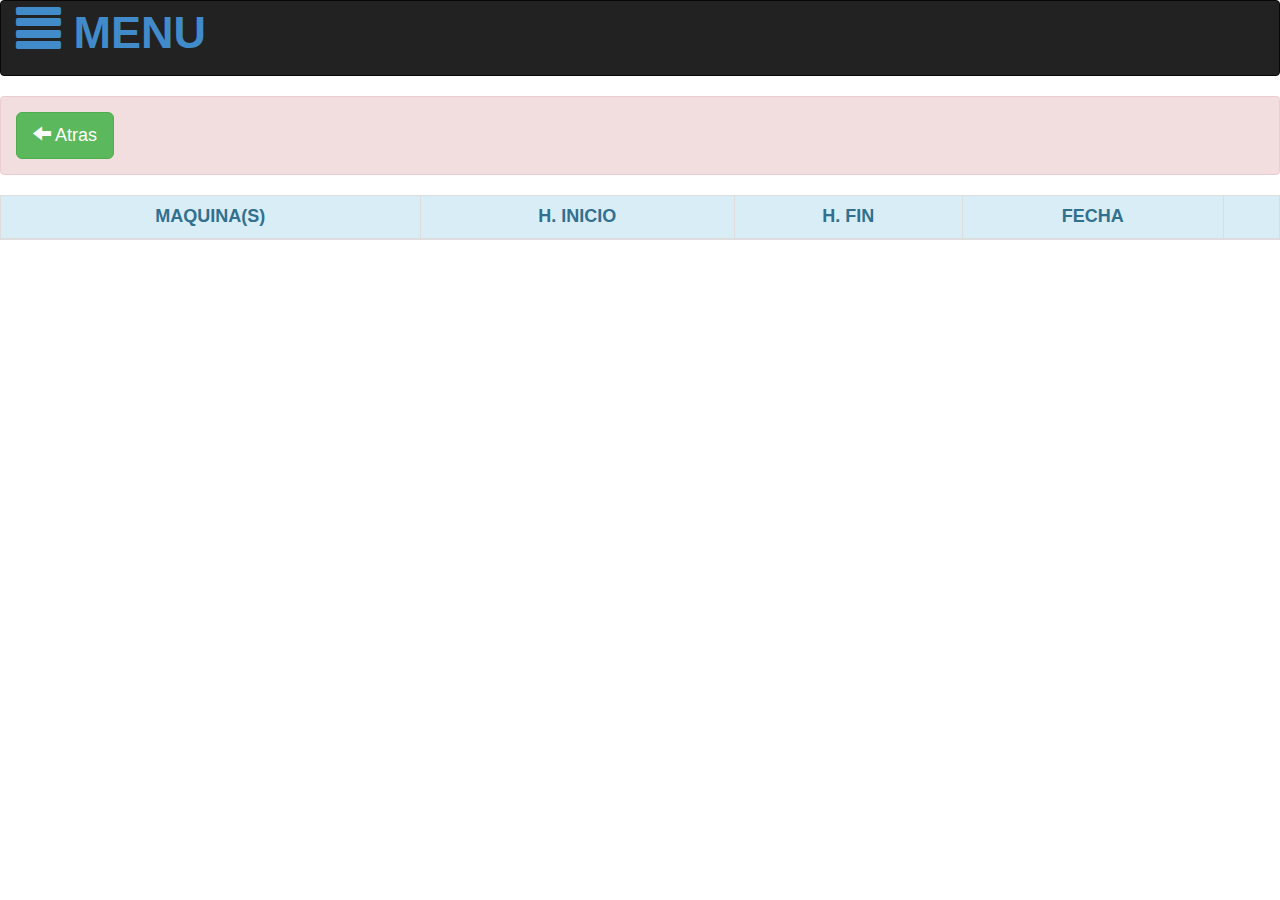
<file: www/parodelete.html>
<!doctype html>
<html lang="es">
<head>
	<meta charset="UTF-8">
	<title>Paro Update</title>
	<link rel="stylesheet" href="css/bootstrap.css" />
	<!-- <link rel="stylesheet" href="css/estilos.css" /> -->
	<style>
		body{
			font-size: 18px;
		}
		.search
		{
			color: white;
			font-size: 20px;
			padding-right: 8px;
		}			
		.table-striped > tbody > tr:nth-child(odd) > td, .table-striped > tbody > tr:nth-child(odd) > th {
			background-color: #BEBEBE;
		}
		.glyphicon-chevron-down{
			color:white;
			font-size: 25px;

		}
		.icono-menu{
			font-size: 2.5em;
			padding-right: 0.5em;
			font-weight: bold;
			color : #428bca;
		}
		.icono-menu:hover{
			cursor: pointer;
		}
		.icono-menu:hover{
			text-decoration: none;
		}		
		@media screen and (max-width: 600px) {
			form{
				margin-left: 3em;
			}
			.btn{
				font-size: 1.5em;
			}
			.search{
				font-size: 1.5em;
			}
			input#search {
				height: 1.2em;
				font-size: 4em;
			}
			form.navbar-form.navbar-left {
				margin-left: 0;
			}
		}
	</style>
</head>
<body>	
	<!-- INICIO BUSCAR -->
	<nav class="navbar navbar-inverse navbar-fixed-navigation" role="navigation">
	  <div class="container-fluid">
	    <!-- Brand and toggle get grouped for better mobile display -->
	    <div class="navbar-header">
	      <button type="button" class="navbar-toggle collapsed" data-toggle="collapse" data-target="#bs-example-navbar-collapse-1">
	        <span class="sr-only">Toggle navigation</span>
	        <span class="glyphicon glyphicon-chevron-down"></span>
	      </button>
	      <p id="menu" class="icono-menu" >
				<span class="glyphicon glyphicon-align-justify" ></span> MENU
		  </p>
	    </div>
	    <!-- Collect the nav links, forms, and other content for toggling -->
	    <div class="collapse navbar-collapse" id="bs-example-navbar-collapse-1">
	      <ul class="nav navbar-nav navbar-right">
	      	<!-- <form class="navbar-form navbar-left" role="search" name="form-buscar">
		        <div class="form-group">
		          <label for="search" class="search " >Fecha </label>
		          <input type="date" id="search" class="form-control" autocomplete="off" >
		        </div>
		        <button type="submit" class="btn btn-default "><span class="glyphicon glyphicon-search" ></span> Buscar</button>
		    </form> -->
	      </ul>
	    </div><!-- /.navbar-collapse -->
	  </div><!-- /.container-fluid -->
	</nav>
	<!-- FIN BUSCAR -->
	<div class="alert alert-danger" role="alert">
		<button class="btn btn-success btn-lg" id="atras" ><span class="glyphicon glyphicon-arrow-left" ></span> Atras</button>
	</div>
	<!-- Button trigger modal -->
	<button id="modalbox" class="btn btn-primary btn-lg hidden" data-toggle="modal" data-target="#myModal">
	  	Modal
	</button>
	<!-- Modal -->
	<div class="modal fade" id="myModal" tabindex="-1" role="dialog" aria-labelledby="myModalLabel" aria-hidden="true" data-backdrop="static" data-keyboard="false" >
	  	<div class="modal-dialog">
	    	<div class="modal-content">
		      <div class="modal-header">
			        <h4 class="modal-title alert alert-info" id="myModalLabel">Mensaje</h4>
		      </div>
		      <div class="modal-body">
		      		<div class="alert alert-danger" role="alert">
		      			<h4>
		      				Desea Eliminar el Paro ?
		      			</h4>
		      		</div>
		      </div>
		      <div class="modal-footer">
			        <button type="button" data-dismiss="modal" id="si" class="btn-lg btn-success" >SI</button>
			        <button type="button" id="no" data-dismiss="modal" class="btn-lg btn-danger" >NO</button>
		      </div>
	    	</div>
	  	</div>
	</div>
	<!-- Modal -->
	<div class="table-responsive">
		<table class="table table-striped table-bordered">
			<thead>
				<tr class="alert-info" >
					<th class="text-center" >MAQUINA(S)</th>
					<th class="text-center" >H. INICIO</th>
					<th class="text-center" >H. FIN</th>
					<th class="text-center" >FECHA</th>
					<th class="text-center" ></th>
				</tr>
			</thead>
			<tbody class="text-center" >
				
			</tbody>
		</table>	  
	</div>
	<script type="text/javascript" src="js/jquery.min.js" ></script>
	<script type="text/javascript" src="js/bootstrap.js" ></script>
	<script>
		$(function(){

			function knowNombre(myname){
				tipos = JSON.parse(localStorage.getItem('tipo_preparacion'));
				nombre = "";
				for(var i=0;i<tipos.length;i++){
					if(tipos[i]['id']==myname){
						nombre = tipos[i]['descripcion'];
					}
				}
				return nombre;
			}

			function knowLinea(id){
				lineas = JSON.parse(localStorage.getItem('lineas'));
				nombre = "";
				for(var i=0;i<lineas.length;i++){
					if(lineas[i]['id']==id){
						nombre = lineas[i]['descripcion'];
					}
				}
				return nombre;
			}

			$('#menu').on('click',function(){
				window.location = 'index.html';
			});

			$('#atras').on('click',function(){
				window.location = 'paromenu.html';
			});

			$('#si').on('click',function(){
				var id = localStorage.getItem('id_paro_delete');
				new_array = JSON.parse(localStorage.getItem('lis_paros_pre'));
				array_individual = JSON.parse(localStorage.getItem('lis_paros_ind_pre'));
				for (i=0;i<new_array.length;i++){
					if (new_array[i]['id']==id){
						new_array.splice(i,1);						
					}
				}
				var jsontostring = JSON.stringify(new_array);
				localStorage.setItem("lis_paros_pre", jsontostring);
				for (i=0;i<array_individual.length;i++){
					if (array_individual[i]['id']==id){
						array_individual.splice(i,1);						
						i=-1;
					}
				}
				var jsontostring = JSON.stringify(array_individual);
				localStorage.setItem("lis_paros_ind_pre", jsontostring);
				if(new_array.length==0){
					localStorage.removeItem('lis_paros_ind_pre');
					localStorage.removeItem('lis_paros_pre');
				}				
				window.location = 'parodelete.html';
			});
			
			function Prueba (){
				$('a').on('click',function(event){
					event.preventDefault();
					id_paro = $(this).attr('id');
					localStorage.setItem('id_paro_delete',id_paro);
					$('#modalbox').click();
				});
			}

			// $('form[name=form-buscar]').on('submit', function(event) {
			// 	var a=0;
			// 	event.preventDefault();
			// 	$('tbody').empty();
			// 	fecha_search = $('#search').val();
			// 	ap1 = JSON.parse(localStorage.getItem('lis_paros_pre'));
			// 	for(var i=0;i<ap1.length;i++){					
			// 		if(ap1[i]['fecha']==fecha_search){
			// 			$('tbody').append("<tr><td>"+ap[i]['nro_maquina_uno']+" - "+ap[i]['nro_maquina_dos']+"</td><td>"+ap[i]['hora_inicio']+"</td><td>"+ap[i]['hora_fin']+"</td><td>"+ap[i]['fecha']+"</td><td><a href='#' id="+ap[i]['id']+" class='btn btn-danger' ><span class='glyphicon glyphicon-remove' ></span></a></td></tr>");
			// 			a = 1;
			// 		}	
			// 	}
			// 	if(a==0){
			// 		$('tbody').append("<tr><td colspan='4' ><h2>0 REGISTROS ENCONTRADOS.</h2></td></tr>");
			// 	}
			// 	Prueba();
			// });

			if(localStorage.getItem('lis_paros_pre')!=null){
				ap = JSON.parse(localStorage.getItem('lis_paros_pre'));
				for(var i=0;i<ap.length;i++){
					if(ap[i]['tipo_paro']=="2"){
						$('tbody').append("<tr><td>"+knowNombre(ap[i]['maquina_uno'])+" "+ap[i]['nombre_uno']+"</td><td>"+ap[i]['hora_inicio']+"</td><td>"+ap[i]['hora_fin']+"</td><td>"+ap[i]['fecha']+"</td><td><a href='#' id="+ap[i]['id']+" class='btn btn-danger' ><span class='glyphicon glyphicon-remove' ></span></a></td></tr>");
					}else if(ap[i]['tipo_paro']=="1"){
						$('tbody').append("<tr><td>"+knowNombre(ap[i]['maquina_uno'])+" "+ap[i]['nombre_uno']+" - "+knowNombre(ap[i]['maquina_dos'])+" "+ap[i]['nombre_dos']+"</td><td>"+ap[i]['hora_inicio']+"</td><td>"+ap[i]['hora_fin']+"</td><td>"+ap[i]['fecha']+"</td><td><a href='#' id="+ap[i]['id']+" class='btn btn-danger' ><span class='glyphicon glyphicon-remove' ></span></a></td></tr>");
					}else{
						$('tbody').append("<tr><td>"+knowLinea(ap[i]['linea'])+"</td><td>"+ap[i]['hora_inicio']+"</td><td>"+ap[i]['hora_fin']+"</td><td>"+ap[i]['fecha']+"</td><td><a href='#' id="+ap[i]['id']+" class='btn btn-danger' ><span class='glyphicon glyphicon-remove' ></span></a></td></tr>");
					}
				}
				Prueba();
			}
		})
	</script>
</body>
</html>
</file>
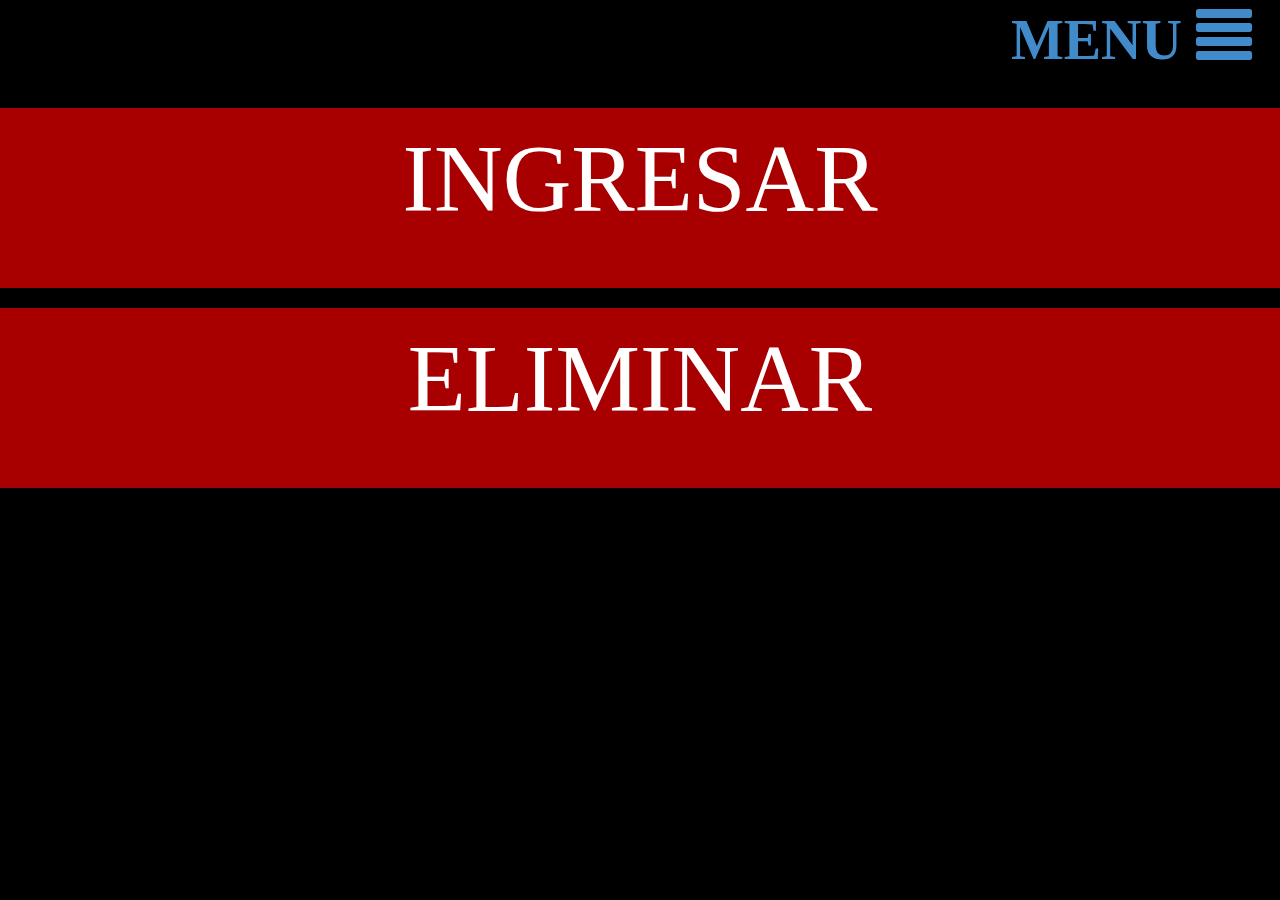
<file: www/paromenu.html>
<!doctype html>
<html lang="es">
<head>
	<meta charset="UTF-8"><meta name="viewport" content="width=device-width, initial-scale=1.0, user-scalable=no, minimum-scale=1.0, maximum-scale=1.0">
	<title>Menu Paros</title>
	<link rel="stylesheet" href="css/bootstrap.css" />
	<link rel="stylesheet" href="css/estilos.css" />
	<style>
	.item-menu{
		font-size: 95px;
	}
	.item-menu:hover{
		font-size: 90px;	
	}
	</style>
</head>
<body>
	<div class="text-right">
		<a href="index.html" class="icono-menu" >
			MENU <span class="glyphicon glyphicon-align-justify" ></span>
		</a>
	</div>
	<div class="row cuerpo">
		<div class="row">
			<a href="paro1.html" id="add" class="item-menu" >
				<p class="items" >
					INGRESAR
				</p>
			</a>
		</div>
		<div class="row">
			<a href="parodelete.html" id="update" class="item-menu" >
				<p class="items" >
					ELIMINAR
				</p>
			</a>
		</div>
	</div>
<script type="text/javascript" src="js/jquery.min.js" ></script>
<script type="text/javascript" src="js/bootstrap.js" ></script>
</body>
</html>
</file>
<file: www/css/estilos.css>
body{background:#000;color:#fff;font-family:fantasy}.item-menu{color:#fff;font-size:115px;}.item-menu:hover{color:#000;text-decoration:none;font-size:8em;font-weight:bold}.cuerpo{margin-top:2em}h1{font-size:4em;font-weight:bold;margin-left:4em}.boton{font-size:4em;border-radius:45px}.icono-menu{font-size:4em;padding-right:.5em;font-weight:bold;}.icono-menu:hover{text-decoration:none}.label_grande{font-size:3em}.input_grande{font-size:5em;text-align:center;height:90px;padding-top:0}.combito{height:2em;font-size:5em}p{margin:0 0 20px}.my_form{padding-top:2em;margin-bottom:33em}.form-horizontal .form-group{margin-right:0;margin-left:0}.items{background:#a80000;height:180px;text-align:center;padding-top:.04em}input[type="time"]{line-height:60px}.flechita{font-size:10em;margin-top:.5em}.row{margin-right:0;margin-left:0}#myModal{margin-top:10em}#fecha{font-size:3em;font-weight:bold}
</file>
